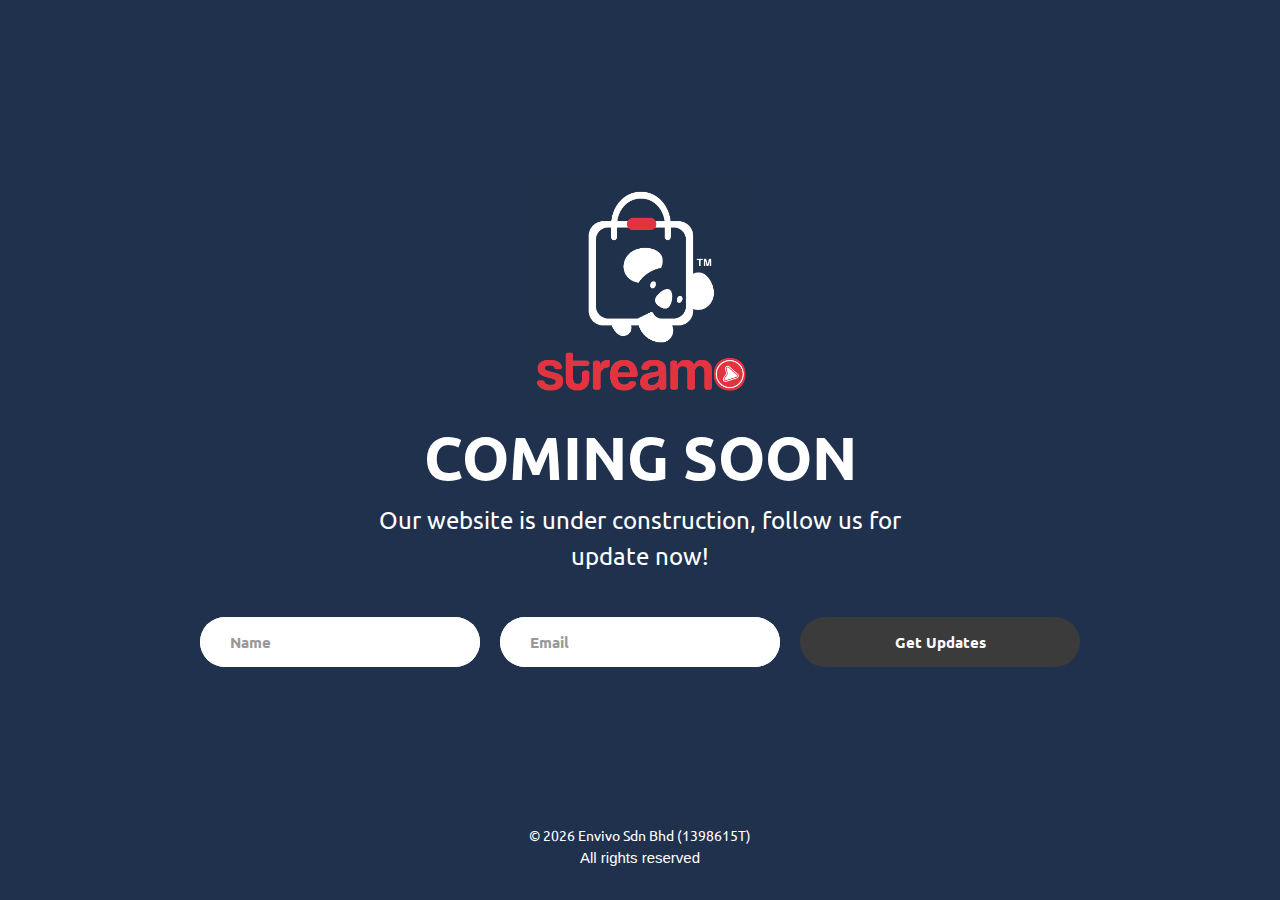
<file: index.html>
<!DOCTYPE html>
<html lang="en">
<head>
	<title>Streamo - Live Streaming Platform by En Vivo.</title>
	<meta charset="UTF-8">
	<meta name="description" content="Live Streaming Platform with Streamo">
	<meta name="keywords" content="Envivo, Streamo">
	<meta name="author" content="Envivo">
	<meta name="viewport" content="width=device-width, initial-scale=1">
<!--===============================================================================================-->	
	<link rel="icon" type="image/png" href="images/logo.png"/>
<!--===============================================================================================-->
	<link rel="stylesheet" type="text/css" href="vendor/bootstrap/css/bootstrap.min.css">
<!--===============================================================================================-->
	<link rel="stylesheet" type="text/css" href="fonts/font-awesome-4.7.0/css/font-awesome.min.css">
<!--===============================================================================================-->
	<!-- <link rel="stylesheet" type="text/css" href="vendor/animate/animate.css"> -->
<!--===============================================================================================-->
	<!-- <link rel="stylesheet" type="text/css" href="vendor/select2/select2.min.css"> -->
<!--===============================================================================================-->
	<link rel="stylesheet" type="text/css" href="css/util.css">
	<link rel="stylesheet" type="text/css" href="css/main.css">
<!--===============================================================================================-->
</head>
<body>
	
	
	<div class="bg-g1 size1 flex-w flex-col-c-sb p-l-15 p-r-15 p-b-30">
		<div class="flex-w flex-c cd100 wsize1 bor1">
			<!-- <div class="flex-col-c-m size2 bg0 bor2">
				<span class="l1-txt3 p-b-7 days">35</span>
				<span class="s1-txt1">Days</span>
			</div>

			<div class="flex-col-c-m size2 bg0 bor2">
				<span class="l1-txt3 p-b-7 hours">17</span>
				<span class="s1-txt1">Hours</span>
			</div>

			<div class="flex-col-c-m size2 bg0 bor2">
				<span class="l1-txt3 p-b-7 minutes">50</span>
				<span class="s1-txt1">Minutes</span>
			</div>

			<div class="flex-col-c-m size2 bg0">
				<span class="l1-txt3 p-b-7 seconds">39</span>
				<span class="s1-txt1">Seconds</span>
			</div> -->
		</div>

		<div class="p-t-50">
		</div>
		<div class="flex-col-c w-full p-t-5 p-b-80">
			<img src="./images/stremo-simple.png" width=250>

			<h3 class="l1-txt1 txt-center p-b-10">
				Coming Soon
			</h3>

			<p class="txt-center l1-txt2 p-b-43 wsize2">
				Our website is under construction, follow us for update now!
			</p>

			<form class="flex-w flex-c-m w-full contact100-form validate-form">
				<div class="wrap-input100 validate-input where1" data-validate = "Name is required">
					<input class="s1-txt3 placeholder0 input100" type="text" name="name" placeholder="Name">
				</div>

				<div class="wrap-input100 validate-input where1" data-validate = "Email is required: ex@abc.xyz">
					<input class="s1-txt3 placeholder0 input100" type="text" name="email" placeholder="Email">
				</div>

				<button class="flex-c-m s1-txt4 size3 how-btn trans-04 where1">
					Get Updates
				</button>
				
			</form>			
		</div>
		<div><span id="copyrightOutput" class="s1-txt2 txt-center"></span>
			<div class="sl-txt2 txt-center" style="color:white;">All rights reserved</div>
		</div>
		
		

		<script type="text/javascript">
		var date=new Date(),
			year = date.getFullYear(),
			text = "© " + year + " Envivo Sdn Bhd (1398615­T)";
		document.getElementById("copyrightOutput").innerHTML=text;
		</script>

	</div>



	

<!--===============================================================================================-->	
	<script src="vendor/jquery/jquery-3.2.1.min.js"></script>
<!--===============================================================================================-->
	<script src="vendor/bootstrap/js/popper.js"></script>
	<script src="vendor/bootstrap/js/bootstrap.min.js"></script>
<!--===============================================================================================-->
	<!-- <script src="vendor/select2/select2.min.js"></script> -->
<!--===============================================================================================-->
	<!-- <script src="vendor/countdowntime/moment.min.js"></script>
	<script src="vendor/countdowntime/moment-timezone.min.js"></script>
	<script src="vendor/countdowntime/moment-timezone-with-data.min.js"></script>
	<script src="vendor/countdowntime/countdowntime.js"></script>
	<script>
		$('.cd100').countdown100({
			// Set Endtime here
			// Endtime must be > current time
			endtimeYear: 0,
			endtimeMonth: 0,
			endtimeDate: 35,
			endtimeHours: 18,
			endtimeMinutes: 0,
			endtimeSeconds: 0,
			timeZone: "" 
			// ex:  timeZone: "America/New_York", can be empty
			// go to " http://momentjs.com/timezone/ " to get timezone
		});
	</script> -->
<!--===============================================================================================-->
	<script src="vendor/tilt/tilt.jquery.min.js"></script>
	<script >
		$('.js-tilt').tilt({
			scale: 1.1
		})
	</script>
<!--===============================================================================================-->
	<script src="js/main.js"></script>

</body>
</html>
</file>
<file: css/util.css>
/*//////////////////////////////////////////////////////////////////
[ REBOOT ]*/
*, *:before, *:after {
	margin: 0px; 
	padding: 0px; 
	-webkit-box-sizing: border-box;
	-moz-box-sizing: border-box;
	box-sizing: border-box;
}

body, html {
	font-family: Arial, sans-serif;
	font-size: 15px;
	color: #666666;

	height: 100%;
	background-color: #fff;
	-webkit-box-sizing: border-box;
	-moz-box-sizing: border-box;
	box-sizing: border-box;
}

/*---------------------------------------------*/
a:focus {outline: none;}
a:hover {text-decoration: none;}

/* ------------------------------------ */
h1,h2,h3,h4,h5,h6,p {margin: 0px;}

ul, li {
	margin: 0px;
	list-style-type: none;
}


/* ------------------------------------ */
input, textarea, label {
	display: block;
	outline: none;
	border: none;
}

/* ------------------------------------ */
button {
	outline: none;
	border: none;
	background: transparent;
	cursor: pointer;
}
button:focus {outline: none;}

iframe {border: none;}


/*//////////////////////////////////////////////////////////////////
[ FONT SIZE ]*/
.fs-1 {font-size: 1px;}
.fs-2 {font-size: 2px;}
.fs-3 {font-size: 3px;}
.fs-4 {font-size: 4px;}
.fs-5 {font-size: 5px;}
.fs-6 {font-size: 6px;}
.fs-7 {font-size: 7px;}
.fs-8 {font-size: 8px;}
.fs-9 {font-size: 9px;}
.fs-10 {font-size: 10px;}
.fs-11 {font-size: 11px;}
.fs-12 {font-size: 12px;}
.fs-13 {font-size: 13px;}
.fs-14 {font-size: 14px;}
.fs-15 {font-size: 15px;}
.fs-16 {font-size: 16px;}
.fs-17 {font-size: 17px;}
.fs-18 {font-size: 18px;}
.fs-19 {font-size: 19px;}
.fs-20 {font-size: 20px;}
.fs-21 {font-size: 21px;}
.fs-22 {font-size: 22px;}
.fs-23 {font-size: 23px;}
.fs-24 {font-size: 24px;}
.fs-25 {font-size: 25px;}
.fs-26 {font-size: 26px;}
.fs-27 {font-size: 27px;}
.fs-28 {font-size: 28px;}
.fs-29 {font-size: 29px;}
.fs-30 {font-size: 30px;}
.fs-31 {font-size: 31px;}
.fs-32 {font-size: 32px;}
.fs-33 {font-size: 33px;}
.fs-34 {font-size: 34px;}
.fs-35 {font-size: 35px;}
.fs-36 {font-size: 36px;}
.fs-37 {font-size: 37px;}
.fs-38 {font-size: 38px;}
.fs-39 {font-size: 39px;}
.fs-40 {font-size: 40px;}
.fs-41 {font-size: 41px;}
.fs-42 {font-size: 42px;}
.fs-43 {font-size: 43px;}
.fs-44 {font-size: 44px;}
.fs-45 {font-size: 45px;}
.fs-46 {font-size: 46px;}
.fs-47 {font-size: 47px;}
.fs-48 {font-size: 48px;}
.fs-49 {font-size: 49px;}
.fs-50 {font-size: 50px;}
.fs-51 {font-size: 51px;}
.fs-52 {font-size: 52px;}
.fs-53 {font-size: 53px;}
.fs-54 {font-size: 54px;}
.fs-55 {font-size: 55px;}
.fs-56 {font-size: 56px;}
.fs-57 {font-size: 57px;}
.fs-58 {font-size: 58px;}
.fs-59 {font-size: 59px;}
.fs-60 {font-size: 60px;}
.fs-61 {font-size: 61px;}
.fs-62 {font-size: 62px;}
.fs-63 {font-size: 63px;}
.fs-64 {font-size: 64px;}
.fs-65 {font-size: 65px;}
.fs-66 {font-size: 66px;}
.fs-67 {font-size: 67px;}
.fs-68 {font-size: 68px;}
.fs-69 {font-size: 69px;}
.fs-70 {font-size: 70px;}
.fs-71 {font-size: 71px;}
.fs-72 {font-size: 72px;}
.fs-73 {font-size: 73px;}
.fs-74 {font-size: 74px;}
.fs-75 {font-size: 75px;}
.fs-76 {font-size: 76px;}
.fs-77 {font-size: 77px;}
.fs-78 {font-size: 78px;}
.fs-79 {font-size: 79px;}
.fs-80 {font-size: 80px;}
.fs-81 {font-size: 81px;}
.fs-82 {font-size: 82px;}
.fs-83 {font-size: 83px;}
.fs-84 {font-size: 84px;}
.fs-85 {font-size: 85px;}
.fs-86 {font-size: 86px;}
.fs-87 {font-size: 87px;}
.fs-88 {font-size: 88px;}
.fs-89 {font-size: 89px;}
.fs-90 {font-size: 90px;}
.fs-91 {font-size: 91px;}
.fs-92 {font-size: 92px;}
.fs-93 {font-size: 93px;}
.fs-94 {font-size: 94px;}
.fs-95 {font-size: 95px;}
.fs-96 {font-size: 96px;}
.fs-97 {font-size: 97px;}
.fs-98 {font-size: 98px;}
.fs-99 {font-size: 99px;}
.fs-100 {font-size: 100px;}
.fs-101 {font-size: 101px;}
.fs-102 {font-size: 102px;}
.fs-103 {font-size: 103px;}
.fs-104 {font-size: 104px;}
.fs-105 {font-size: 105px;}
.fs-106 {font-size: 106px;}
.fs-107 {font-size: 107px;}
.fs-108 {font-size: 108px;}
.fs-109 {font-size: 109px;}
.fs-110 {font-size: 110px;}
.fs-111 {font-size: 111px;}
.fs-112 {font-size: 112px;}
.fs-113 {font-size: 113px;}
.fs-114 {font-size: 114px;}
.fs-115 {font-size: 115px;}
.fs-116 {font-size: 116px;}
.fs-117 {font-size: 117px;}
.fs-118 {font-size: 118px;}
.fs-119 {font-size: 119px;}
.fs-120 {font-size: 120px;}
.fs-121 {font-size: 121px;}
.fs-122 {font-size: 122px;}
.fs-123 {font-size: 123px;}
.fs-124 {font-size: 124px;}
.fs-125 {font-size: 125px;}
.fs-126 {font-size: 126px;}
.fs-127 {font-size: 127px;}
.fs-128 {font-size: 128px;}
.fs-129 {font-size: 129px;}
.fs-130 {font-size: 130px;}
.fs-131 {font-size: 131px;}
.fs-132 {font-size: 132px;}
.fs-133 {font-size: 133px;}
.fs-134 {font-size: 134px;}
.fs-135 {font-size: 135px;}
.fs-136 {font-size: 136px;}
.fs-137 {font-size: 137px;}
.fs-138 {font-size: 138px;}
.fs-139 {font-size: 139px;}
.fs-140 {font-size: 140px;}
.fs-141 {font-size: 141px;}
.fs-142 {font-size: 142px;}
.fs-143 {font-size: 143px;}
.fs-144 {font-size: 144px;}
.fs-145 {font-size: 145px;}
.fs-146 {font-size: 146px;}
.fs-147 {font-size: 147px;}
.fs-148 {font-size: 148px;}
.fs-149 {font-size: 149px;}
.fs-150 {font-size: 150px;}
.fs-151 {font-size: 151px;}
.fs-152 {font-size: 152px;}
.fs-153 {font-size: 153px;}
.fs-154 {font-size: 154px;}
.fs-155 {font-size: 155px;}
.fs-156 {font-size: 156px;}
.fs-157 {font-size: 157px;}
.fs-158 {font-size: 158px;}
.fs-159 {font-size: 159px;}
.fs-160 {font-size: 160px;}
.fs-161 {font-size: 161px;}
.fs-162 {font-size: 162px;}
.fs-163 {font-size: 163px;}
.fs-164 {font-size: 164px;}
.fs-165 {font-size: 165px;}
.fs-166 {font-size: 166px;}
.fs-167 {font-size: 167px;}
.fs-168 {font-size: 168px;}
.fs-169 {font-size: 169px;}
.fs-170 {font-size: 170px;}
.fs-171 {font-size: 171px;}
.fs-172 {font-size: 172px;}
.fs-173 {font-size: 173px;}
.fs-174 {font-size: 174px;}
.fs-175 {font-size: 175px;}
.fs-176 {font-size: 176px;}
.fs-177 {font-size: 177px;}
.fs-178 {font-size: 178px;}
.fs-179 {font-size: 179px;}
.fs-180 {font-size: 180px;}
.fs-181 {font-size: 181px;}
.fs-182 {font-size: 182px;}
.fs-183 {font-size: 183px;}
.fs-184 {font-size: 184px;}
.fs-185 {font-size: 185px;}
.fs-186 {font-size: 186px;}
.fs-187 {font-size: 187px;}
.fs-188 {font-size: 188px;}
.fs-189 {font-size: 189px;}
.fs-190 {font-size: 190px;}
.fs-191 {font-size: 191px;}
.fs-192 {font-size: 192px;}
.fs-193 {font-size: 193px;}
.fs-194 {font-size: 194px;}
.fs-195 {font-size: 195px;}
.fs-196 {font-size: 196px;}
.fs-197 {font-size: 197px;}
.fs-198 {font-size: 198px;}
.fs-199 {font-size: 199px;}
.fs-200 {font-size: 200px;}

/*//////////////////////////////////////////////////////////////////
[ PADDING ]*/
.p-t-0 {padding-top: 0px;}
.p-t-1 {padding-top: 1px;}
.p-t-2 {padding-top: 2px;}
.p-t-3 {padding-top: 3px;}
.p-t-4 {padding-top: 4px;}
.p-t-5 {padding-top: 5px;}
.p-t-6 {padding-top: 6px;}
.p-t-7 {padding-top: 7px;}
.p-t-8 {padding-top: 8px;}
.p-t-9 {padding-top: 9px;}
.p-t-10 {padding-top: 10px;}
.p-t-11 {padding-top: 11px;}
.p-t-12 {padding-top: 12px;}
.p-t-13 {padding-top: 13px;}
.p-t-14 {padding-top: 14px;}
.p-t-15 {padding-top: 15px;}
.p-t-16 {padding-top: 16px;}
.p-t-17 {padding-top: 17px;}
.p-t-18 {padding-top: 18px;}
.p-t-19 {padding-top: 19px;}
.p-t-20 {padding-top: 20px;}
.p-t-21 {padding-top: 21px;}
.p-t-22 {padding-top: 22px;}
.p-t-23 {padding-top: 23px;}
.p-t-24 {padding-top: 24px;}
.p-t-25 {padding-top: 25px;}
.p-t-26 {padding-top: 26px;}
.p-t-27 {padding-top: 27px;}
.p-t-28 {padding-top: 28px;}
.p-t-29 {padding-top: 29px;}
.p-t-30 {padding-top: 30px;}
.p-t-31 {padding-top: 31px;}
.p-t-32 {padding-top: 32px;}
.p-t-33 {padding-top: 33px;}
.p-t-34 {padding-top: 34px;}
.p-t-35 {padding-top: 35px;}
.p-t-36 {padding-top: 36px;}
.p-t-37 {padding-top: 37px;}
.p-t-38 {padding-top: 38px;}
.p-t-39 {padding-top: 39px;}
.p-t-40 {padding-top: 40px;}
.p-t-41 {padding-top: 41px;}
.p-t-42 {padding-top: 42px;}
.p-t-43 {padding-top: 43px;}
.p-t-44 {padding-top: 44px;}
.p-t-45 {padding-top: 45px;}
.p-t-46 {padding-top: 46px;}
.p-t-47 {padding-top: 47px;}
.p-t-48 {padding-top: 48px;}
.p-t-49 {padding-top: 49px;}
.p-t-50 {padding-top: 50px;}
.p-t-51 {padding-top: 51px;}
.p-t-52 {padding-top: 52px;}
.p-t-53 {padding-top: 53px;}
.p-t-54 {padding-top: 54px;}
.p-t-55 {padding-top: 55px;}
.p-t-56 {padding-top: 56px;}
.p-t-57 {padding-top: 57px;}
.p-t-58 {padding-top: 58px;}
.p-t-59 {padding-top: 59px;}
.p-t-60 {padding-top: 60px;}
.p-t-61 {padding-top: 61px;}
.p-t-62 {padding-top: 62px;}
.p-t-63 {padding-top: 63px;}
.p-t-64 {padding-top: 64px;}
.p-t-65 {padding-top: 65px;}
.p-t-66 {padding-top: 66px;}
.p-t-67 {padding-top: 67px;}
.p-t-68 {padding-top: 68px;}
.p-t-69 {padding-top: 69px;}
.p-t-70 {padding-top: 70px;}
.p-t-71 {padding-top: 71px;}
.p-t-72 {padding-top: 72px;}
.p-t-73 {padding-top: 73px;}
.p-t-74 {padding-top: 74px;}
.p-t-75 {padding-top: 75px;}
.p-t-76 {padding-top: 76px;}
.p-t-77 {padding-top: 77px;}
.p-t-78 {padding-top: 78px;}
.p-t-79 {padding-top: 79px;}
.p-t-80 {padding-top: 80px;}
.p-t-81 {padding-top: 81px;}
.p-t-82 {padding-top: 82px;}
.p-t-83 {padding-top: 83px;}
.p-t-84 {padding-top: 84px;}
.p-t-85 {padding-top: 85px;}
.p-t-86 {padding-top: 86px;}
.p-t-87 {padding-top: 87px;}
.p-t-88 {padding-top: 88px;}
.p-t-89 {padding-top: 89px;}
.p-t-90 {padding-top: 90px;}
.p-t-91 {padding-top: 91px;}
.p-t-92 {padding-top: 92px;}
.p-t-93 {padding-top: 93px;}
.p-t-94 {padding-top: 94px;}
.p-t-95 {padding-top: 95px;}
.p-t-96 {padding-top: 96px;}
.p-t-97 {padding-top: 97px;}
.p-t-98 {padding-top: 98px;}
.p-t-99 {padding-top: 99px;}
.p-t-100 {padding-top: 100px;}
.p-t-101 {padding-top: 101px;}
.p-t-102 {padding-top: 102px;}
.p-t-103 {padding-top: 103px;}
.p-t-104 {padding-top: 104px;}
.p-t-105 {padding-top: 105px;}
.p-t-106 {padding-top: 106px;}
.p-t-107 {padding-top: 107px;}
.p-t-108 {padding-top: 108px;}
.p-t-109 {padding-top: 109px;}
.p-t-110 {padding-top: 110px;}
.p-t-111 {padding-top: 111px;}
.p-t-112 {padding-top: 112px;}
.p-t-113 {padding-top: 113px;}
.p-t-114 {padding-top: 114px;}
.p-t-115 {padding-top: 115px;}
.p-t-116 {padding-top: 116px;}
.p-t-117 {padding-top: 117px;}
.p-t-118 {padding-top: 118px;}
.p-t-119 {padding-top: 119px;}
.p-t-120 {padding-top: 120px;}
.p-t-121 {padding-top: 121px;}
.p-t-122 {padding-top: 122px;}
.p-t-123 {padding-top: 123px;}
.p-t-124 {padding-top: 124px;}
.p-t-125 {padding-top: 125px;}
.p-t-126 {padding-top: 126px;}
.p-t-127 {padding-top: 127px;}
.p-t-128 {padding-top: 128px;}
.p-t-129 {padding-top: 129px;}
.p-t-130 {padding-top: 130px;}
.p-t-131 {padding-top: 131px;}
.p-t-132 {padding-top: 132px;}
.p-t-133 {padding-top: 133px;}
.p-t-134 {padding-top: 134px;}
.p-t-135 {padding-top: 135px;}
.p-t-136 {padding-top: 136px;}
.p-t-137 {padding-top: 137px;}
.p-t-138 {padding-top: 138px;}
.p-t-139 {padding-top: 139px;}
.p-t-140 {padding-top: 140px;}
.p-t-141 {padding-top: 141px;}
.p-t-142 {padding-top: 142px;}
.p-t-143 {padding-top: 143px;}
.p-t-144 {padding-top: 144px;}
.p-t-145 {padding-top: 145px;}
.p-t-146 {padding-top: 146px;}
.p-t-147 {padding-top: 147px;}
.p-t-148 {padding-top: 148px;}
.p-t-149 {padding-top: 149px;}
.p-t-150 {padding-top: 150px;}
.p-t-151 {padding-top: 151px;}
.p-t-152 {padding-top: 152px;}
.p-t-153 {padding-top: 153px;}
.p-t-154 {padding-top: 154px;}
.p-t-155 {padding-top: 155px;}
.p-t-156 {padding-top: 156px;}
.p-t-157 {padding-top: 157px;}
.p-t-158 {padding-top: 158px;}
.p-t-159 {padding-top: 159px;}
.p-t-160 {padding-top: 160px;}
.p-t-161 {padding-top: 161px;}
.p-t-162 {padding-top: 162px;}
.p-t-163 {padding-top: 163px;}
.p-t-164 {padding-top: 164px;}
.p-t-165 {padding-top: 165px;}
.p-t-166 {padding-top: 166px;}
.p-t-167 {padding-top: 167px;}
.p-t-168 {padding-top: 168px;}
.p-t-169 {padding-top: 169px;}
.p-t-170 {padding-top: 170px;}
.p-t-171 {padding-top: 171px;}
.p-t-172 {padding-top: 172px;}
.p-t-173 {padding-top: 173px;}
.p-t-174 {padding-top: 174px;}
.p-t-175 {padding-top: 175px;}
.p-t-176 {padding-top: 176px;}
.p-t-177 {padding-top: 177px;}
.p-t-178 {padding-top: 178px;}
.p-t-179 {padding-top: 179px;}
.p-t-180 {padding-top: 180px;}
.p-t-181 {padding-top: 181px;}
.p-t-182 {padding-top: 182px;}
.p-t-183 {padding-top: 183px;}
.p-t-184 {padding-top: 184px;}
.p-t-185 {padding-top: 185px;}
.p-t-186 {padding-top: 186px;}
.p-t-187 {padding-top: 187px;}
.p-t-188 {padding-top: 188px;}
.p-t-189 {padding-top: 189px;}
.p-t-190 {padding-top: 190px;}
.p-t-191 {padding-top: 191px;}
.p-t-192 {padding-top: 192px;}
.p-t-193 {padding-top: 193px;}
.p-t-194 {padding-top: 194px;}
.p-t-195 {padding-top: 195px;}
.p-t-196 {padding-top: 196px;}
.p-t-197 {padding-top: 197px;}
.p-t-198 {padding-top: 198px;}
.p-t-199 {padding-top: 199px;}
.p-t-200 {padding-top: 200px;}
.p-t-201 {padding-top: 201px;}
.p-t-202 {padding-top: 202px;}
.p-t-203 {padding-top: 203px;}
.p-t-204 {padding-top: 204px;}
.p-t-205 {padding-top: 205px;}
.p-t-206 {padding-top: 206px;}
.p-t-207 {padding-top: 207px;}
.p-t-208 {padding-top: 208px;}
.p-t-209 {padding-top: 209px;}
.p-t-210 {padding-top: 210px;}
.p-t-211 {padding-top: 211px;}
.p-t-212 {padding-top: 212px;}
.p-t-213 {padding-top: 213px;}
.p-t-214 {padding-top: 214px;}
.p-t-215 {padding-top: 215px;}
.p-t-216 {padding-top: 216px;}
.p-t-217 {padding-top: 217px;}
.p-t-218 {padding-top: 218px;}
.p-t-219 {padding-top: 219px;}
.p-t-220 {padding-top: 220px;}
.p-t-221 {padding-top: 221px;}
.p-t-222 {padding-top: 222px;}
.p-t-223 {padding-top: 223px;}
.p-t-224 {padding-top: 224px;}
.p-t-225 {padding-top: 225px;}
.p-t-226 {padding-top: 226px;}
.p-t-227 {padding-top: 227px;}
.p-t-228 {padding-top: 228px;}
.p-t-229 {padding-top: 229px;}
.p-t-230 {padding-top: 230px;}
.p-t-231 {padding-top: 231px;}
.p-t-232 {padding-top: 232px;}
.p-t-233 {padding-top: 233px;}
.p-t-234 {padding-top: 234px;}
.p-t-235 {padding-top: 235px;}
.p-t-236 {padding-top: 236px;}
.p-t-237 {padding-top: 237px;}
.p-t-238 {padding-top: 238px;}
.p-t-239 {padding-top: 239px;}
.p-t-240 {padding-top: 240px;}
.p-t-241 {padding-top: 241px;}
.p-t-242 {padding-top: 242px;}
.p-t-243 {padding-top: 243px;}
.p-t-244 {padding-top: 244px;}
.p-t-245 {padding-top: 245px;}
.p-t-246 {padding-top: 246px;}
.p-t-247 {padding-top: 247px;}
.p-t-248 {padding-top: 248px;}
.p-t-249 {padding-top: 249px;}
.p-t-250 {padding-top: 250px;}
.p-b-0 {padding-bottom: 0px;}
.p-b-1 {padding-bottom: 1px;}
.p-b-2 {padding-bottom: 2px;}
.p-b-3 {padding-bottom: 3px;}
.p-b-4 {padding-bottom: 4px;}
.p-b-5 {padding-bottom: 5px;}
.p-b-6 {padding-bottom: 6px;}
.p-b-7 {padding-bottom: 7px;}
.p-b-8 {padding-bottom: 8px;}
.p-b-9 {padding-bottom: 9px;}
.p-b-10 {padding-bottom: 10px;}
.p-b-11 {padding-bottom: 11px;}
.p-b-12 {padding-bottom: 12px;}
.p-b-13 {padding-bottom: 13px;}
.p-b-14 {padding-bottom: 14px;}
.p-b-15 {padding-bottom: 15px;}
.p-b-16 {padding-bottom: 16px;}
.p-b-17 {padding-bottom: 17px;}
.p-b-18 {padding-bottom: 18px;}
.p-b-19 {padding-bottom: 19px;}
.p-b-20 {padding-bottom: 20px;}
.p-b-21 {padding-bottom: 21px;}
.p-b-22 {padding-bottom: 22px;}
.p-b-23 {padding-bottom: 23px;}
.p-b-24 {padding-bottom: 24px;}
.p-b-25 {padding-bottom: 25px;}
.p-b-26 {padding-bottom: 26px;}
.p-b-27 {padding-bottom: 27px;}
.p-b-28 {padding-bottom: 28px;}
.p-b-29 {padding-bottom: 29px;}
.p-b-30 {padding-bottom: 30px;}
.p-b-31 {padding-bottom: 31px;}
.p-b-32 {padding-bottom: 32px;}
.p-b-33 {padding-bottom: 33px;}
.p-b-34 {padding-bottom: 34px;}
.p-b-35 {padding-bottom: 35px;}
.p-b-36 {padding-bottom: 36px;}
.p-b-37 {padding-bottom: 37px;}
.p-b-38 {padding-bottom: 38px;}
.p-b-39 {padding-bottom: 39px;}
.p-b-40 {padding-bottom: 40px;}
.p-b-41 {padding-bottom: 41px;}
.p-b-42 {padding-bottom: 42px;}
.p-b-43 {padding-bottom: 43px;}
.p-b-44 {padding-bottom: 44px;}
.p-b-45 {padding-bottom: 45px;}
.p-b-46 {padding-bottom: 46px;}
.p-b-47 {padding-bottom: 47px;}
.p-b-48 {padding-bottom: 48px;}
.p-b-49 {padding-bottom: 49px;}
.p-b-50 {padding-bottom: 50px;}
.p-b-51 {padding-bottom: 51px;}
.p-b-52 {padding-bottom: 52px;}
.p-b-53 {padding-bottom: 53px;}
.p-b-54 {padding-bottom: 54px;}
.p-b-55 {padding-bottom: 55px;}
.p-b-56 {padding-bottom: 56px;}
.p-b-57 {padding-bottom: 57px;}
.p-b-58 {padding-bottom: 58px;}
.p-b-59 {padding-bottom: 59px;}
.p-b-60 {padding-bottom: 60px;}
.p-b-61 {padding-bottom: 61px;}
.p-b-62 {padding-bottom: 62px;}
.p-b-63 {padding-bottom: 63px;}
.p-b-64 {padding-bottom: 64px;}
.p-b-65 {padding-bottom: 65px;}
.p-b-66 {padding-bottom: 66px;}
.p-b-67 {padding-bottom: 67px;}
.p-b-68 {padding-bottom: 68px;}
.p-b-69 {padding-bottom: 69px;}
.p-b-70 {padding-bottom: 70px;}
.p-b-71 {padding-bottom: 71px;}
.p-b-72 {padding-bottom: 72px;}
.p-b-73 {padding-bottom: 73px;}
.p-b-74 {padding-bottom: 74px;}
.p-b-75 {padding-bottom: 75px;}
.p-b-76 {padding-bottom: 76px;}
.p-b-77 {padding-bottom: 77px;}
.p-b-78 {padding-bottom: 78px;}
.p-b-79 {padding-bottom: 79px;}
.p-b-80 {padding-bottom: 80px;}
.p-b-81 {padding-bottom: 81px;}
.p-b-82 {padding-bottom: 82px;}
.p-b-83 {padding-bottom: 83px;}
.p-b-84 {padding-bottom: 84px;}
.p-b-85 {padding-bottom: 85px;}
.p-b-86 {padding-bottom: 86px;}
.p-b-87 {padding-bottom: 87px;}
.p-b-88 {padding-bottom: 88px;}
.p-b-89 {padding-bottom: 89px;}
.p-b-90 {padding-bottom: 90px;}
.p-b-91 {padding-bottom: 91px;}
.p-b-92 {padding-bottom: 92px;}
.p-b-93 {padding-bottom: 93px;}
.p-b-94 {padding-bottom: 94px;}
.p-b-95 {padding-bottom: 95px;}
.p-b-96 {padding-bottom: 96px;}
.p-b-97 {padding-bottom: 97px;}
.p-b-98 {padding-bottom: 98px;}
.p-b-99 {padding-bottom: 99px;}
.p-b-100 {padding-bottom: 100px;}
.p-b-101 {padding-bottom: 101px;}
.p-b-102 {padding-bottom: 102px;}
.p-b-103 {padding-bottom: 103px;}
.p-b-104 {padding-bottom: 104px;}
.p-b-105 {padding-bottom: 105px;}
.p-b-106 {padding-bottom: 106px;}
.p-b-107 {padding-bottom: 107px;}
.p-b-108 {padding-bottom: 108px;}
.p-b-109 {padding-bottom: 109px;}
.p-b-110 {padding-bottom: 110px;}
.p-b-111 {padding-bottom: 111px;}
.p-b-112 {padding-bottom: 112px;}
.p-b-113 {padding-bottom: 113px;}
.p-b-114 {padding-bottom: 114px;}
.p-b-115 {padding-bottom: 115px;}
.p-b-116 {padding-bottom: 116px;}
.p-b-117 {padding-bottom: 117px;}
.p-b-118 {padding-bottom: 118px;}
.p-b-119 {padding-bottom: 119px;}
.p-b-120 {padding-bottom: 120px;}
.p-b-121 {padding-bottom: 121px;}
.p-b-122 {padding-bottom: 122px;}
.p-b-123 {padding-bottom: 123px;}
.p-b-124 {padding-bottom: 124px;}
.p-b-125 {padding-bottom: 125px;}
.p-b-126 {padding-bottom: 126px;}
.p-b-127 {padding-bottom: 127px;}
.p-b-128 {padding-bottom: 128px;}
.p-b-129 {padding-bottom: 129px;}
.p-b-130 {padding-bottom: 130px;}
.p-b-131 {padding-bottom: 131px;}
.p-b-132 {padding-bottom: 132px;}
.p-b-133 {padding-bottom: 133px;}
.p-b-134 {padding-bottom: 134px;}
.p-b-135 {padding-bottom: 135px;}
.p-b-136 {padding-bottom: 136px;}
.p-b-137 {padding-bottom: 137px;}
.p-b-138 {padding-bottom: 138px;}
.p-b-139 {padding-bottom: 139px;}
.p-b-140 {padding-bottom: 140px;}
.p-b-141 {padding-bottom: 141px;}
.p-b-142 {padding-bottom: 142px;}
.p-b-143 {padding-bottom: 143px;}
.p-b-144 {padding-bottom: 144px;}
.p-b-145 {padding-bottom: 145px;}
.p-b-146 {padding-bottom: 146px;}
.p-b-147 {padding-bottom: 147px;}
.p-b-148 {padding-bottom: 148px;}
.p-b-149 {padding-bottom: 149px;}
.p-b-150 {padding-bottom: 150px;}
.p-b-151 {padding-bottom: 151px;}
.p-b-152 {padding-bottom: 152px;}
.p-b-153 {padding-bottom: 153px;}
.p-b-154 {padding-bottom: 154px;}
.p-b-155 {padding-bottom: 155px;}
.p-b-156 {padding-bottom: 156px;}
.p-b-157 {padding-bottom: 157px;}
.p-b-158 {padding-bottom: 158px;}
.p-b-159 {padding-bottom: 159px;}
.p-b-160 {padding-bottom: 160px;}
.p-b-161 {padding-bottom: 161px;}
.p-b-162 {padding-bottom: 162px;}
.p-b-163 {padding-bottom: 163px;}
.p-b-164 {padding-bottom: 164px;}
.p-b-165 {padding-bottom: 165px;}
.p-b-166 {padding-bottom: 166px;}
.p-b-167 {padding-bottom: 167px;}
.p-b-168 {padding-bottom: 168px;}
.p-b-169 {padding-bottom: 169px;}
.p-b-170 {padding-bottom: 170px;}
.p-b-171 {padding-bottom: 171px;}
.p-b-172 {padding-bottom: 172px;}
.p-b-173 {padding-bottom: 173px;}
.p-b-174 {padding-bottom: 174px;}
.p-b-175 {padding-bottom: 175px;}
.p-b-176 {padding-bottom: 176px;}
.p-b-177 {padding-bottom: 177px;}
.p-b-178 {padding-bottom: 178px;}
.p-b-179 {padding-bottom: 179px;}
.p-b-180 {padding-bottom: 180px;}
.p-b-181 {padding-bottom: 181px;}
.p-b-182 {padding-bottom: 182px;}
.p-b-183 {padding-bottom: 183px;}
.p-b-184 {padding-bottom: 184px;}
.p-b-185 {padding-bottom: 185px;}
.p-b-186 {padding-bottom: 186px;}
.p-b-187 {padding-bottom: 187px;}
.p-b-188 {padding-bottom: 188px;}
.p-b-189 {padding-bottom: 189px;}
.p-b-190 {padding-bottom: 190px;}
.p-b-191 {padding-bottom: 191px;}
.p-b-192 {padding-bottom: 192px;}
.p-b-193 {padding-bottom: 193px;}
.p-b-194 {padding-bottom: 194px;}
.p-b-195 {padding-bottom: 195px;}
.p-b-196 {padding-bottom: 196px;}
.p-b-197 {padding-bottom: 197px;}
.p-b-198 {padding-bottom: 198px;}
.p-b-199 {padding-bottom: 199px;}
.p-b-200 {padding-bottom: 200px;}
.p-b-201 {padding-bottom: 201px;}
.p-b-202 {padding-bottom: 202px;}
.p-b-203 {padding-bottom: 203px;}
.p-b-204 {padding-bottom: 204px;}
.p-b-205 {padding-bottom: 205px;}
.p-b-206 {padding-bottom: 206px;}
.p-b-207 {padding-bottom: 207px;}
.p-b-208 {padding-bottom: 208px;}
.p-b-209 {padding-bottom: 209px;}
.p-b-210 {padding-bottom: 210px;}
.p-b-211 {padding-bottom: 211px;}
.p-b-212 {padding-bottom: 212px;}
.p-b-213 {padding-bottom: 213px;}
.p-b-214 {padding-bottom: 214px;}
.p-b-215 {padding-bottom: 215px;}
.p-b-216 {padding-bottom: 216px;}
.p-b-217 {padding-bottom: 217px;}
.p-b-218 {padding-bottom: 218px;}
.p-b-219 {padding-bottom: 219px;}
.p-b-220 {padding-bottom: 220px;}
.p-b-221 {padding-bottom: 221px;}
.p-b-222 {padding-bottom: 222px;}
.p-b-223 {padding-bottom: 223px;}
.p-b-224 {padding-bottom: 224px;}
.p-b-225 {padding-bottom: 225px;}
.p-b-226 {padding-bottom: 226px;}
.p-b-227 {padding-bottom: 227px;}
.p-b-228 {padding-bottom: 228px;}
.p-b-229 {padding-bottom: 229px;}
.p-b-230 {padding-bottom: 230px;}
.p-b-231 {padding-bottom: 231px;}
.p-b-232 {padding-bottom: 232px;}
.p-b-233 {padding-bottom: 233px;}
.p-b-234 {padding-bottom: 234px;}
.p-b-235 {padding-bottom: 235px;}
.p-b-236 {padding-bottom: 236px;}
.p-b-237 {padding-bottom: 237px;}
.p-b-238 {padding-bottom: 238px;}
.p-b-239 {padding-bottom: 239px;}
.p-b-240 {padding-bottom: 240px;}
.p-b-241 {padding-bottom: 241px;}
.p-b-242 {padding-bottom: 242px;}
.p-b-243 {padding-bottom: 243px;}
.p-b-244 {padding-bottom: 244px;}
.p-b-245 {padding-bottom: 245px;}
.p-b-246 {padding-bottom: 246px;}
.p-b-247 {padding-bottom: 247px;}
.p-b-248 {padding-bottom: 248px;}
.p-b-249 {padding-bottom: 249px;}
.p-b-250 {padding-bottom: 250px;}
.p-l-0 {padding-left: 0px;}
.p-l-1 {padding-left: 1px;}
.p-l-2 {padding-left: 2px;}
.p-l-3 {padding-left: 3px;}
.p-l-4 {padding-left: 4px;}
.p-l-5 {padding-left: 5px;}
.p-l-6 {padding-left: 6px;}
.p-l-7 {padding-left: 7px;}
.p-l-8 {padding-left: 8px;}
.p-l-9 {padding-left: 9px;}
.p-l-10 {padding-left: 10px;}
.p-l-11 {padding-left: 11px;}
.p-l-12 {padding-left: 12px;}
.p-l-13 {padding-left: 13px;}
.p-l-14 {padding-left: 14px;}
.p-l-15 {padding-left: 15px;}
.p-l-16 {padding-left: 16px;}
.p-l-17 {padding-left: 17px;}
.p-l-18 {padding-left: 18px;}
.p-l-19 {padding-left: 19px;}
.p-l-20 {padding-left: 20px;}
.p-l-21 {padding-left: 21px;}
.p-l-22 {padding-left: 22px;}
.p-l-23 {padding-left: 23px;}
.p-l-24 {padding-left: 24px;}
.p-l-25 {padding-left: 25px;}
.p-l-26 {padding-left: 26px;}
.p-l-27 {padding-left: 27px;}
.p-l-28 {padding-left: 28px;}
.p-l-29 {padding-left: 29px;}
.p-l-30 {padding-left: 30px;}
.p-l-31 {padding-left: 31px;}
.p-l-32 {padding-left: 32px;}
.p-l-33 {padding-left: 33px;}
.p-l-34 {padding-left: 34px;}
.p-l-35 {padding-left: 35px;}
.p-l-36 {padding-left: 36px;}
.p-l-37 {padding-left: 37px;}
.p-l-38 {padding-left: 38px;}
.p-l-39 {padding-left: 39px;}
.p-l-40 {padding-left: 40px;}
.p-l-41 {padding-left: 41px;}
.p-l-42 {padding-left: 42px;}
.p-l-43 {padding-left: 43px;}
.p-l-44 {padding-left: 44px;}
.p-l-45 {padding-left: 45px;}
.p-l-46 {padding-left: 46px;}
.p-l-47 {padding-left: 47px;}
.p-l-48 {padding-left: 48px;}
.p-l-49 {padding-left: 49px;}
.p-l-50 {padding-left: 50px;}
.p-l-51 {padding-left: 51px;}
.p-l-52 {padding-left: 52px;}
.p-l-53 {padding-left: 53px;}
.p-l-54 {padding-left: 54px;}
.p-l-55 {padding-left: 55px;}
.p-l-56 {padding-left: 56px;}
.p-l-57 {padding-left: 57px;}
.p-l-58 {padding-left: 58px;}
.p-l-59 {padding-left: 59px;}
.p-l-60 {padding-left: 60px;}
.p-l-61 {padding-left: 61px;}
.p-l-62 {padding-left: 62px;}
.p-l-63 {padding-left: 63px;}
.p-l-64 {padding-left: 64px;}
.p-l-65 {padding-left: 65px;}
.p-l-66 {padding-left: 66px;}
.p-l-67 {padding-left: 67px;}
.p-l-68 {padding-left: 68px;}
.p-l-69 {padding-left: 69px;}
.p-l-70 {padding-left: 70px;}
.p-l-71 {padding-left: 71px;}
.p-l-72 {padding-left: 72px;}
.p-l-73 {padding-left: 73px;}
.p-l-74 {padding-left: 74px;}
.p-l-75 {padding-left: 75px;}
.p-l-76 {padding-left: 76px;}
.p-l-77 {padding-left: 77px;}
.p-l-78 {padding-left: 78px;}
.p-l-79 {padding-left: 79px;}
.p-l-80 {padding-left: 80px;}
.p-l-81 {padding-left: 81px;}
.p-l-82 {padding-left: 82px;}
.p-l-83 {padding-left: 83px;}
.p-l-84 {padding-left: 84px;}
.p-l-85 {padding-left: 85px;}
.p-l-86 {padding-left: 86px;}
.p-l-87 {padding-left: 87px;}
.p-l-88 {padding-left: 88px;}
.p-l-89 {padding-left: 89px;}
.p-l-90 {padding-left: 90px;}
.p-l-91 {padding-left: 91px;}
.p-l-92 {padding-left: 92px;}
.p-l-93 {padding-left: 93px;}
.p-l-94 {padding-left: 94px;}
.p-l-95 {padding-left: 95px;}
.p-l-96 {padding-left: 96px;}
.p-l-97 {padding-left: 97px;}
.p-l-98 {padding-left: 98px;}
.p-l-99 {padding-left: 99px;}
.p-l-100 {padding-left: 100px;}
.p-l-101 {padding-left: 101px;}
.p-l-102 {padding-left: 102px;}
.p-l-103 {padding-left: 103px;}
.p-l-104 {padding-left: 104px;}
.p-l-105 {padding-left: 105px;}
.p-l-106 {padding-left: 106px;}
.p-l-107 {padding-left: 107px;}
.p-l-108 {padding-left: 108px;}
.p-l-109 {padding-left: 109px;}
.p-l-110 {padding-left: 110px;}
.p-l-111 {padding-left: 111px;}
.p-l-112 {padding-left: 112px;}
.p-l-113 {padding-left: 113px;}
.p-l-114 {padding-left: 114px;}
.p-l-115 {padding-left: 115px;}
.p-l-116 {padding-left: 116px;}
.p-l-117 {padding-left: 117px;}
.p-l-118 {padding-left: 118px;}
.p-l-119 {padding-left: 119px;}
.p-l-120 {padding-left: 120px;}
.p-l-121 {padding-left: 121px;}
.p-l-122 {padding-left: 122px;}
.p-l-123 {padding-left: 123px;}
.p-l-124 {padding-left: 124px;}
.p-l-125 {padding-left: 125px;}
.p-l-126 {padding-left: 126px;}
.p-l-127 {padding-left: 127px;}
.p-l-128 {padding-left: 128px;}
.p-l-129 {padding-left: 129px;}
.p-l-130 {padding-left: 130px;}
.p-l-131 {padding-left: 131px;}
.p-l-132 {padding-left: 132px;}
.p-l-133 {padding-left: 133px;}
.p-l-134 {padding-left: 134px;}
.p-l-135 {padding-left: 135px;}
.p-l-136 {padding-left: 136px;}
.p-l-137 {padding-left: 137px;}
.p-l-138 {padding-left: 138px;}
.p-l-139 {padding-left: 139px;}
.p-l-140 {padding-left: 140px;}
.p-l-141 {padding-left: 141px;}
.p-l-142 {padding-left: 142px;}
.p-l-143 {padding-left: 143px;}
.p-l-144 {padding-left: 144px;}
.p-l-145 {padding-left: 145px;}
.p-l-146 {padding-left: 146px;}
.p-l-147 {padding-left: 147px;}
.p-l-148 {padding-left: 148px;}
.p-l-149 {padding-left: 149px;}
.p-l-150 {padding-left: 150px;}
.p-l-151 {padding-left: 151px;}
.p-l-152 {padding-left: 152px;}
.p-l-153 {padding-left: 153px;}
.p-l-154 {padding-left: 154px;}
.p-l-155 {padding-left: 155px;}
.p-l-156 {padding-left: 156px;}
.p-l-157 {padding-left: 157px;}
.p-l-158 {padding-left: 158px;}
.p-l-159 {padding-left: 159px;}
.p-l-160 {padding-left: 160px;}
.p-l-161 {padding-left: 161px;}
.p-l-162 {padding-left: 162px;}
.p-l-163 {padding-left: 163px;}
.p-l-164 {padding-left: 164px;}
.p-l-165 {padding-left: 165px;}
.p-l-166 {padding-left: 166px;}
.p-l-167 {padding-left: 167px;}
.p-l-168 {padding-left: 168px;}
.p-l-169 {padding-left: 169px;}
.p-l-170 {padding-left: 170px;}
.p-l-171 {padding-left: 171px;}
.p-l-172 {padding-left: 172px;}
.p-l-173 {padding-left: 173px;}
.p-l-174 {padding-left: 174px;}
.p-l-175 {padding-left: 175px;}
.p-l-176 {padding-left: 176px;}
.p-l-177 {padding-left: 177px;}
.p-l-178 {padding-left: 178px;}
.p-l-179 {padding-left: 179px;}
.p-l-180 {padding-left: 180px;}
.p-l-181 {padding-left: 181px;}
.p-l-182 {padding-left: 182px;}
.p-l-183 {padding-left: 183px;}
.p-l-184 {padding-left: 184px;}
.p-l-185 {padding-left: 185px;}
.p-l-186 {padding-left: 186px;}
.p-l-187 {padding-left: 187px;}
.p-l-188 {padding-left: 188px;}
.p-l-189 {padding-left: 189px;}
.p-l-190 {padding-left: 190px;}
.p-l-191 {padding-left: 191px;}
.p-l-192 {padding-left: 192px;}
.p-l-193 {padding-left: 193px;}
.p-l-194 {padding-left: 194px;}
.p-l-195 {padding-left: 195px;}
.p-l-196 {padding-left: 196px;}
.p-l-197 {padding-left: 197px;}
.p-l-198 {padding-left: 198px;}
.p-l-199 {padding-left: 199px;}
.p-l-200 {padding-left: 200px;}
.p-l-201 {padding-left: 201px;}
.p-l-202 {padding-left: 202px;}
.p-l-203 {padding-left: 203px;}
.p-l-204 {padding-left: 204px;}
.p-l-205 {padding-left: 205px;}
.p-l-206 {padding-left: 206px;}
.p-l-207 {padding-left: 207px;}
.p-l-208 {padding-left: 208px;}
.p-l-209 {padding-left: 209px;}
.p-l-210 {padding-left: 210px;}
.p-l-211 {padding-left: 211px;}
.p-l-212 {padding-left: 212px;}
.p-l-213 {padding-left: 213px;}
.p-l-214 {padding-left: 214px;}
.p-l-215 {padding-left: 215px;}
.p-l-216 {padding-left: 216px;}
.p-l-217 {padding-left: 217px;}
.p-l-218 {padding-left: 218px;}
.p-l-219 {padding-left: 219px;}
.p-l-220 {padding-left: 220px;}
.p-l-221 {padding-left: 221px;}
.p-l-222 {padding-left: 222px;}
.p-l-223 {padding-left: 223px;}
.p-l-224 {padding-left: 224px;}
.p-l-225 {padding-left: 225px;}
.p-l-226 {padding-left: 226px;}
.p-l-227 {padding-left: 227px;}
.p-l-228 {padding-left: 228px;}
.p-l-229 {padding-left: 229px;}
.p-l-230 {padding-left: 230px;}
.p-l-231 {padding-left: 231px;}
.p-l-232 {padding-left: 232px;}
.p-l-233 {padding-left: 233px;}
.p-l-234 {padding-left: 234px;}
.p-l-235 {padding-left: 235px;}
.p-l-236 {padding-left: 236px;}
.p-l-237 {padding-left: 237px;}
.p-l-238 {padding-left: 238px;}
.p-l-239 {padding-left: 239px;}
.p-l-240 {padding-left: 240px;}
.p-l-241 {padding-left: 241px;}
.p-l-242 {padding-left: 242px;}
.p-l-243 {padding-left: 243px;}
.p-l-244 {padding-left: 244px;}
.p-l-245 {padding-left: 245px;}
.p-l-246 {padding-left: 246px;}
.p-l-247 {padding-left: 247px;}
.p-l-248 {padding-left: 248px;}
.p-l-249 {padding-left: 249px;}
.p-l-250 {padding-left: 250px;}
.p-r-0 {padding-right: 0px;}
.p-r-1 {padding-right: 1px;}
.p-r-2 {padding-right: 2px;}
.p-r-3 {padding-right: 3px;}
.p-r-4 {padding-right: 4px;}
.p-r-5 {padding-right: 5px;}
.p-r-6 {padding-right: 6px;}
.p-r-7 {padding-right: 7px;}
.p-r-8 {padding-right: 8px;}
.p-r-9 {padding-right: 9px;}
.p-r-10 {padding-right: 10px;}
.p-r-11 {padding-right: 11px;}
.p-r-12 {padding-right: 12px;}
.p-r-13 {padding-right: 13px;}
.p-r-14 {padding-right: 14px;}
.p-r-15 {padding-right: 15px;}
.p-r-16 {padding-right: 16px;}
.p-r-17 {padding-right: 17px;}
.p-r-18 {padding-right: 18px;}
.p-r-19 {padding-right: 19px;}
.p-r-20 {padding-right: 20px;}
.p-r-21 {padding-right: 21px;}
.p-r-22 {padding-right: 22px;}
.p-r-23 {padding-right: 23px;}
.p-r-24 {padding-right: 24px;}
.p-r-25 {padding-right: 25px;}
.p-r-26 {padding-right: 26px;}
.p-r-27 {padding-right: 27px;}
.p-r-28 {padding-right: 28px;}
.p-r-29 {padding-right: 29px;}
.p-r-30 {padding-right: 30px;}
.p-r-31 {padding-right: 31px;}
.p-r-32 {padding-right: 32px;}
.p-r-33 {padding-right: 33px;}
.p-r-34 {padding-right: 34px;}
.p-r-35 {padding-right: 35px;}
.p-r-36 {padding-right: 36px;}
.p-r-37 {padding-right: 37px;}
.p-r-38 {padding-right: 38px;}
.p-r-39 {padding-right: 39px;}
.p-r-40 {padding-right: 40px;}
.p-r-41 {padding-right: 41px;}
.p-r-42 {padding-right: 42px;}
.p-r-43 {padding-right: 43px;}
.p-r-44 {padding-right: 44px;}
.p-r-45 {padding-right: 45px;}
.p-r-46 {padding-right: 46px;}
.p-r-47 {padding-right: 47px;}
.p-r-48 {padding-right: 48px;}
.p-r-49 {padding-right: 49px;}
.p-r-50 {padding-right: 50px;}
.p-r-51 {padding-right: 51px;}
.p-r-52 {padding-right: 52px;}
.p-r-53 {padding-right: 53px;}
.p-r-54 {padding-right: 54px;}
.p-r-55 {padding-right: 55px;}
.p-r-56 {padding-right: 56px;}
.p-r-57 {padding-right: 57px;}
.p-r-58 {padding-right: 58px;}
.p-r-59 {padding-right: 59px;}
.p-r-60 {padding-right: 60px;}
.p-r-61 {padding-right: 61px;}
.p-r-62 {padding-right: 62px;}
.p-r-63 {padding-right: 63px;}
.p-r-64 {padding-right: 64px;}
.p-r-65 {padding-right: 65px;}
.p-r-66 {padding-right: 66px;}
.p-r-67 {padding-right: 67px;}
.p-r-68 {padding-right: 68px;}
.p-r-69 {padding-right: 69px;}
.p-r-70 {padding-right: 70px;}
.p-r-71 {padding-right: 71px;}
.p-r-72 {padding-right: 72px;}
.p-r-73 {padding-right: 73px;}
.p-r-74 {padding-right: 74px;}
.p-r-75 {padding-right: 75px;}
.p-r-76 {padding-right: 76px;}
.p-r-77 {padding-right: 77px;}
.p-r-78 {padding-right: 78px;}
.p-r-79 {padding-right: 79px;}
.p-r-80 {padding-right: 80px;}
.p-r-81 {padding-right: 81px;}
.p-r-82 {padding-right: 82px;}
.p-r-83 {padding-right: 83px;}
.p-r-84 {padding-right: 84px;}
.p-r-85 {padding-right: 85px;}
.p-r-86 {padding-right: 86px;}
.p-r-87 {padding-right: 87px;}
.p-r-88 {padding-right: 88px;}
.p-r-89 {padding-right: 89px;}
.p-r-90 {padding-right: 90px;}
.p-r-91 {padding-right: 91px;}
.p-r-92 {padding-right: 92px;}
.p-r-93 {padding-right: 93px;}
.p-r-94 {padding-right: 94px;}
.p-r-95 {padding-right: 95px;}
.p-r-96 {padding-right: 96px;}
.p-r-97 {padding-right: 97px;}
.p-r-98 {padding-right: 98px;}
.p-r-99 {padding-right: 99px;}
.p-r-100 {padding-right: 100px;}
.p-r-101 {padding-right: 101px;}
.p-r-102 {padding-right: 102px;}
.p-r-103 {padding-right: 103px;}
.p-r-104 {padding-right: 104px;}
.p-r-105 {padding-right: 105px;}
.p-r-106 {padding-right: 106px;}
.p-r-107 {padding-right: 107px;}
.p-r-108 {padding-right: 108px;}
.p-r-109 {padding-right: 109px;}
.p-r-110 {padding-right: 110px;}
.p-r-111 {padding-right: 111px;}
.p-r-112 {padding-right: 112px;}
.p-r-113 {padding-right: 113px;}
.p-r-114 {padding-right: 114px;}
.p-r-115 {padding-right: 115px;}
.p-r-116 {padding-right: 116px;}
.p-r-117 {padding-right: 117px;}
.p-r-118 {padding-right: 118px;}
.p-r-119 {padding-right: 119px;}
.p-r-120 {padding-right: 120px;}
.p-r-121 {padding-right: 121px;}
.p-r-122 {padding-right: 122px;}
.p-r-123 {padding-right: 123px;}
.p-r-124 {padding-right: 124px;}
.p-r-125 {padding-right: 125px;}
.p-r-126 {padding-right: 126px;}
.p-r-127 {padding-right: 127px;}
.p-r-128 {padding-right: 128px;}
.p-r-129 {padding-right: 129px;}
.p-r-130 {padding-right: 130px;}
.p-r-131 {padding-right: 131px;}
.p-r-132 {padding-right: 132px;}
.p-r-133 {padding-right: 133px;}
.p-r-134 {padding-right: 134px;}
.p-r-135 {padding-right: 135px;}
.p-r-136 {padding-right: 136px;}
.p-r-137 {padding-right: 137px;}
.p-r-138 {padding-right: 138px;}
.p-r-139 {padding-right: 139px;}
.p-r-140 {padding-right: 140px;}
.p-r-141 {padding-right: 141px;}
.p-r-142 {padding-right: 142px;}
.p-r-143 {padding-right: 143px;}
.p-r-144 {padding-right: 144px;}
.p-r-145 {padding-right: 145px;}
.p-r-146 {padding-right: 146px;}
.p-r-147 {padding-right: 147px;}
.p-r-148 {padding-right: 148px;}
.p-r-149 {padding-right: 149px;}
.p-r-150 {padding-right: 150px;}
.p-r-151 {padding-right: 151px;}
.p-r-152 {padding-right: 152px;}
.p-r-153 {padding-right: 153px;}
.p-r-154 {padding-right: 154px;}
.p-r-155 {padding-right: 155px;}
.p-r-156 {padding-right: 156px;}
.p-r-157 {padding-right: 157px;}
.p-r-158 {padding-right: 158px;}
.p-r-159 {padding-right: 159px;}
.p-r-160 {padding-right: 160px;}
.p-r-161 {padding-right: 161px;}
.p-r-162 {padding-right: 162px;}
.p-r-163 {padding-right: 163px;}
.p-r-164 {padding-right: 164px;}
.p-r-165 {padding-right: 165px;}
.p-r-166 {padding-right: 166px;}
.p-r-167 {padding-right: 167px;}
.p-r-168 {padding-right: 168px;}
.p-r-169 {padding-right: 169px;}
.p-r-170 {padding-right: 170px;}
.p-r-171 {padding-right: 171px;}
.p-r-172 {padding-right: 172px;}
.p-r-173 {padding-right: 173px;}
.p-r-174 {padding-right: 174px;}
.p-r-175 {padding-right: 175px;}
.p-r-176 {padding-right: 176px;}
.p-r-177 {padding-right: 177px;}
.p-r-178 {padding-right: 178px;}
.p-r-179 {padding-right: 179px;}
.p-r-180 {padding-right: 180px;}
.p-r-181 {padding-right: 181px;}
.p-r-182 {padding-right: 182px;}
.p-r-183 {padding-right: 183px;}
.p-r-184 {padding-right: 184px;}
.p-r-185 {padding-right: 185px;}
.p-r-186 {padding-right: 186px;}
.p-r-187 {padding-right: 187px;}
.p-r-188 {padding-right: 188px;}
.p-r-189 {padding-right: 189px;}
.p-r-190 {padding-right: 190px;}
.p-r-191 {padding-right: 191px;}
.p-r-192 {padding-right: 192px;}
.p-r-193 {padding-right: 193px;}
.p-r-194 {padding-right: 194px;}
.p-r-195 {padding-right: 195px;}
.p-r-196 {padding-right: 196px;}
.p-r-197 {padding-right: 197px;}
.p-r-198 {padding-right: 198px;}
.p-r-199 {padding-right: 199px;}
.p-r-200 {padding-right: 200px;}
.p-r-201 {padding-right: 201px;}
.p-r-202 {padding-right: 202px;}
.p-r-203 {padding-right: 203px;}
.p-r-204 {padding-right: 204px;}
.p-r-205 {padding-right: 205px;}
.p-r-206 {padding-right: 206px;}
.p-r-207 {padding-right: 207px;}
.p-r-208 {padding-right: 208px;}
.p-r-209 {padding-right: 209px;}
.p-r-210 {padding-right: 210px;}
.p-r-211 {padding-right: 211px;}
.p-r-212 {padding-right: 212px;}
.p-r-213 {padding-right: 213px;}
.p-r-214 {padding-right: 214px;}
.p-r-215 {padding-right: 215px;}
.p-r-216 {padding-right: 216px;}
.p-r-217 {padding-right: 217px;}
.p-r-218 {padding-right: 218px;}
.p-r-219 {padding-right: 219px;}
.p-r-220 {padding-right: 220px;}
.p-r-221 {padding-right: 221px;}
.p-r-222 {padding-right: 222px;}
.p-r-223 {padding-right: 223px;}
.p-r-224 {padding-right: 224px;}
.p-r-225 {padding-right: 225px;}
.p-r-226 {padding-right: 226px;}
.p-r-227 {padding-right: 227px;}
.p-r-228 {padding-right: 228px;}
.p-r-229 {padding-right: 229px;}
.p-r-230 {padding-right: 230px;}
.p-r-231 {padding-right: 231px;}
.p-r-232 {padding-right: 232px;}
.p-r-233 {padding-right: 233px;}
.p-r-234 {padding-right: 234px;}
.p-r-235 {padding-right: 235px;}
.p-r-236 {padding-right: 236px;}
.p-r-237 {padding-right: 237px;}
.p-r-238 {padding-right: 238px;}
.p-r-239 {padding-right: 239px;}
.p-r-240 {padding-right: 240px;}
.p-r-241 {padding-right: 241px;}
.p-r-242 {padding-right: 242px;}
.p-r-243 {padding-right: 243px;}
.p-r-244 {padding-right: 244px;}
.p-r-245 {padding-right: 245px;}
.p-r-246 {padding-right: 246px;}
.p-r-247 {padding-right: 247px;}
.p-r-248 {padding-right: 248px;}
.p-r-249 {padding-right: 249px;}
.p-r-250 {padding-right: 250px;}

/*//////////////////////////////////////////////////////////////////
[ MARGIN ]*/
.m-t-0 {margin-top: 0px;}
.m-t-1 {margin-top: 1px;}
.m-t-2 {margin-top: 2px;}
.m-t-3 {margin-top: 3px;}
.m-t-4 {margin-top: 4px;}
.m-t-5 {margin-top: 5px;}
.m-t-6 {margin-top: 6px;}
.m-t-7 {margin-top: 7px;}
.m-t-8 {margin-top: 8px;}
.m-t-9 {margin-top: 9px;}
.m-t-10 {margin-top: 10px;}
.m-t-11 {margin-top: 11px;}
.m-t-12 {margin-top: 12px;}
.m-t-13 {margin-top: 13px;}
.m-t-14 {margin-top: 14px;}
.m-t-15 {margin-top: 15px;}
.m-t-16 {margin-top: 16px;}
.m-t-17 {margin-top: 17px;}
.m-t-18 {margin-top: 18px;}
.m-t-19 {margin-top: 19px;}
.m-t-20 {margin-top: 20px;}
.m-t-21 {margin-top: 21px;}
.m-t-22 {margin-top: 22px;}
.m-t-23 {margin-top: 23px;}
.m-t-24 {margin-top: 24px;}
.m-t-25 {margin-top: 25px;}
.m-t-26 {margin-top: 26px;}
.m-t-27 {margin-top: 27px;}
.m-t-28 {margin-top: 28px;}
.m-t-29 {margin-top: 29px;}
.m-t-30 {margin-top: 30px;}
.m-t-31 {margin-top: 31px;}
.m-t-32 {margin-top: 32px;}
.m-t-33 {margin-top: 33px;}
.m-t-34 {margin-top: 34px;}
.m-t-35 {margin-top: 35px;}
.m-t-36 {margin-top: 36px;}
.m-t-37 {margin-top: 37px;}
.m-t-38 {margin-top: 38px;}
.m-t-39 {margin-top: 39px;}
.m-t-40 {margin-top: 40px;}
.m-t-41 {margin-top: 41px;}
.m-t-42 {margin-top: 42px;}
.m-t-43 {margin-top: 43px;}
.m-t-44 {margin-top: 44px;}
.m-t-45 {margin-top: 45px;}
.m-t-46 {margin-top: 46px;}
.m-t-47 {margin-top: 47px;}
.m-t-48 {margin-top: 48px;}
.m-t-49 {margin-top: 49px;}
.m-t-50 {margin-top: 50px;}
.m-t-51 {margin-top: 51px;}
.m-t-52 {margin-top: 52px;}
.m-t-53 {margin-top: 53px;}
.m-t-54 {margin-top: 54px;}
.m-t-55 {margin-top: 55px;}
.m-t-56 {margin-top: 56px;}
.m-t-57 {margin-top: 57px;}
.m-t-58 {margin-top: 58px;}
.m-t-59 {margin-top: 59px;}
.m-t-60 {margin-top: 60px;}
.m-t-61 {margin-top: 61px;}
.m-t-62 {margin-top: 62px;}
.m-t-63 {margin-top: 63px;}
.m-t-64 {margin-top: 64px;}
.m-t-65 {margin-top: 65px;}
.m-t-66 {margin-top: 66px;}
.m-t-67 {margin-top: 67px;}
.m-t-68 {margin-top: 68px;}
.m-t-69 {margin-top: 69px;}
.m-t-70 {margin-top: 70px;}
.m-t-71 {margin-top: 71px;}
.m-t-72 {margin-top: 72px;}
.m-t-73 {margin-top: 73px;}
.m-t-74 {margin-top: 74px;}
.m-t-75 {margin-top: 75px;}
.m-t-76 {margin-top: 76px;}
.m-t-77 {margin-top: 77px;}
.m-t-78 {margin-top: 78px;}
.m-t-79 {margin-top: 79px;}
.m-t-80 {margin-top: 80px;}
.m-t-81 {margin-top: 81px;}
.m-t-82 {margin-top: 82px;}
.m-t-83 {margin-top: 83px;}
.m-t-84 {margin-top: 84px;}
.m-t-85 {margin-top: 85px;}
.m-t-86 {margin-top: 86px;}
.m-t-87 {margin-top: 87px;}
.m-t-88 {margin-top: 88px;}
.m-t-89 {margin-top: 89px;}
.m-t-90 {margin-top: 90px;}
.m-t-91 {margin-top: 91px;}
.m-t-92 {margin-top: 92px;}
.m-t-93 {margin-top: 93px;}
.m-t-94 {margin-top: 94px;}
.m-t-95 {margin-top: 95px;}
.m-t-96 {margin-top: 96px;}
.m-t-97 {margin-top: 97px;}
.m-t-98 {margin-top: 98px;}
.m-t-99 {margin-top: 99px;}
.m-t-100 {margin-top: 100px;}
.m-t-101 {margin-top: 101px;}
.m-t-102 {margin-top: 102px;}
.m-t-103 {margin-top: 103px;}
.m-t-104 {margin-top: 104px;}
.m-t-105 {margin-top: 105px;}
.m-t-106 {margin-top: 106px;}
.m-t-107 {margin-top: 107px;}
.m-t-108 {margin-top: 108px;}
.m-t-109 {margin-top: 109px;}
.m-t-110 {margin-top: 110px;}
.m-t-111 {margin-top: 111px;}
.m-t-112 {margin-top: 112px;}
.m-t-113 {margin-top: 113px;}
.m-t-114 {margin-top: 114px;}
.m-t-115 {margin-top: 115px;}
.m-t-116 {margin-top: 116px;}
.m-t-117 {margin-top: 117px;}
.m-t-118 {margin-top: 118px;}
.m-t-119 {margin-top: 119px;}
.m-t-120 {margin-top: 120px;}
.m-t-121 {margin-top: 121px;}
.m-t-122 {margin-top: 122px;}
.m-t-123 {margin-top: 123px;}
.m-t-124 {margin-top: 124px;}
.m-t-125 {margin-top: 125px;}
.m-t-126 {margin-top: 126px;}
.m-t-127 {margin-top: 127px;}
.m-t-128 {margin-top: 128px;}
.m-t-129 {margin-top: 129px;}
.m-t-130 {margin-top: 130px;}
.m-t-131 {margin-top: 131px;}
.m-t-132 {margin-top: 132px;}
.m-t-133 {margin-top: 133px;}
.m-t-134 {margin-top: 134px;}
.m-t-135 {margin-top: 135px;}
.m-t-136 {margin-top: 136px;}
.m-t-137 {margin-top: 137px;}
.m-t-138 {margin-top: 138px;}
.m-t-139 {margin-top: 139px;}
.m-t-140 {margin-top: 140px;}
.m-t-141 {margin-top: 141px;}
.m-t-142 {margin-top: 142px;}
.m-t-143 {margin-top: 143px;}
.m-t-144 {margin-top: 144px;}
.m-t-145 {margin-top: 145px;}
.m-t-146 {margin-top: 146px;}
.m-t-147 {margin-top: 147px;}
.m-t-148 {margin-top: 148px;}
.m-t-149 {margin-top: 149px;}
.m-t-150 {margin-top: 150px;}
.m-t-151 {margin-top: 151px;}
.m-t-152 {margin-top: 152px;}
.m-t-153 {margin-top: 153px;}
.m-t-154 {margin-top: 154px;}
.m-t-155 {margin-top: 155px;}
.m-t-156 {margin-top: 156px;}
.m-t-157 {margin-top: 157px;}
.m-t-158 {margin-top: 158px;}
.m-t-159 {margin-top: 159px;}
.m-t-160 {margin-top: 160px;}
.m-t-161 {margin-top: 161px;}
.m-t-162 {margin-top: 162px;}
.m-t-163 {margin-top: 163px;}
.m-t-164 {margin-top: 164px;}
.m-t-165 {margin-top: 165px;}
.m-t-166 {margin-top: 166px;}
.m-t-167 {margin-top: 167px;}
.m-t-168 {margin-top: 168px;}
.m-t-169 {margin-top: 169px;}
.m-t-170 {margin-top: 170px;}
.m-t-171 {margin-top: 171px;}
.m-t-172 {margin-top: 172px;}
.m-t-173 {margin-top: 173px;}
.m-t-174 {margin-top: 174px;}
.m-t-175 {margin-top: 175px;}
.m-t-176 {margin-top: 176px;}
.m-t-177 {margin-top: 177px;}
.m-t-178 {margin-top: 178px;}
.m-t-179 {margin-top: 179px;}
.m-t-180 {margin-top: 180px;}
.m-t-181 {margin-top: 181px;}
.m-t-182 {margin-top: 182px;}
.m-t-183 {margin-top: 183px;}
.m-t-184 {margin-top: 184px;}
.m-t-185 {margin-top: 185px;}
.m-t-186 {margin-top: 186px;}
.m-t-187 {margin-top: 187px;}
.m-t-188 {margin-top: 188px;}
.m-t-189 {margin-top: 189px;}
.m-t-190 {margin-top: 190px;}
.m-t-191 {margin-top: 191px;}
.m-t-192 {margin-top: 192px;}
.m-t-193 {margin-top: 193px;}
.m-t-194 {margin-top: 194px;}
.m-t-195 {margin-top: 195px;}
.m-t-196 {margin-top: 196px;}
.m-t-197 {margin-top: 197px;}
.m-t-198 {margin-top: 198px;}
.m-t-199 {margin-top: 199px;}
.m-t-200 {margin-top: 200px;}
.m-t-201 {margin-top: 201px;}
.m-t-202 {margin-top: 202px;}
.m-t-203 {margin-top: 203px;}
.m-t-204 {margin-top: 204px;}
.m-t-205 {margin-top: 205px;}
.m-t-206 {margin-top: 206px;}
.m-t-207 {margin-top: 207px;}
.m-t-208 {margin-top: 208px;}
.m-t-209 {margin-top: 209px;}
.m-t-210 {margin-top: 210px;}
.m-t-211 {margin-top: 211px;}
.m-t-212 {margin-top: 212px;}
.m-t-213 {margin-top: 213px;}
.m-t-214 {margin-top: 214px;}
.m-t-215 {margin-top: 215px;}
.m-t-216 {margin-top: 216px;}
.m-t-217 {margin-top: 217px;}
.m-t-218 {margin-top: 218px;}
.m-t-219 {margin-top: 219px;}
.m-t-220 {margin-top: 220px;}
.m-t-221 {margin-top: 221px;}
.m-t-222 {margin-top: 222px;}
.m-t-223 {margin-top: 223px;}
.m-t-224 {margin-top: 224px;}
.m-t-225 {margin-top: 225px;}
.m-t-226 {margin-top: 226px;}
.m-t-227 {margin-top: 227px;}
.m-t-228 {margin-top: 228px;}
.m-t-229 {margin-top: 229px;}
.m-t-230 {margin-top: 230px;}
.m-t-231 {margin-top: 231px;}
.m-t-232 {margin-top: 232px;}
.m-t-233 {margin-top: 233px;}
.m-t-234 {margin-top: 234px;}
.m-t-235 {margin-top: 235px;}
.m-t-236 {margin-top: 236px;}
.m-t-237 {margin-top: 237px;}
.m-t-238 {margin-top: 238px;}
.m-t-239 {margin-top: 239px;}
.m-t-240 {margin-top: 240px;}
.m-t-241 {margin-top: 241px;}
.m-t-242 {margin-top: 242px;}
.m-t-243 {margin-top: 243px;}
.m-t-244 {margin-top: 244px;}
.m-t-245 {margin-top: 245px;}
.m-t-246 {margin-top: 246px;}
.m-t-247 {margin-top: 247px;}
.m-t-248 {margin-top: 248px;}
.m-t-249 {margin-top: 249px;}
.m-t-250 {margin-top: 250px;}
.m-b-0 {margin-bottom: 0px;}
.m-b-1 {margin-bottom: 1px;}
.m-b-2 {margin-bottom: 2px;}
.m-b-3 {margin-bottom: 3px;}
.m-b-4 {margin-bottom: 4px;}
.m-b-5 {margin-bottom: 5px;}
.m-b-6 {margin-bottom: 6px;}
.m-b-7 {margin-bottom: 7px;}
.m-b-8 {margin-bottom: 8px;}
.m-b-9 {margin-bottom: 9px;}
.m-b-10 {margin-bottom: 10px;}
.m-b-11 {margin-bottom: 11px;}
.m-b-12 {margin-bottom: 12px;}
.m-b-13 {margin-bottom: 13px;}
.m-b-14 {margin-bottom: 14px;}
.m-b-15 {margin-bottom: 15px;}
.m-b-16 {margin-bottom: 16px;}
.m-b-17 {margin-bottom: 17px;}
.m-b-18 {margin-bottom: 18px;}
.m-b-19 {margin-bottom: 19px;}
.m-b-20 {margin-bottom: 20px;}
.m-b-21 {margin-bottom: 21px;}
.m-b-22 {margin-bottom: 22px;}
.m-b-23 {margin-bottom: 23px;}
.m-b-24 {margin-bottom: 24px;}
.m-b-25 {margin-bottom: 25px;}
.m-b-26 {margin-bottom: 26px;}
.m-b-27 {margin-bottom: 27px;}
.m-b-28 {margin-bottom: 28px;}
.m-b-29 {margin-bottom: 29px;}
.m-b-30 {margin-bottom: 30px;}
.m-b-31 {margin-bottom: 31px;}
.m-b-32 {margin-bottom: 32px;}
.m-b-33 {margin-bottom: 33px;}
.m-b-34 {margin-bottom: 34px;}
.m-b-35 {margin-bottom: 35px;}
.m-b-36 {margin-bottom: 36px;}
.m-b-37 {margin-bottom: 37px;}
.m-b-38 {margin-bottom: 38px;}
.m-b-39 {margin-bottom: 39px;}
.m-b-40 {margin-bottom: 40px;}
.m-b-41 {margin-bottom: 41px;}
.m-b-42 {margin-bottom: 42px;}
.m-b-43 {margin-bottom: 43px;}
.m-b-44 {margin-bottom: 44px;}
.m-b-45 {margin-bottom: 45px;}
.m-b-46 {margin-bottom: 46px;}
.m-b-47 {margin-bottom: 47px;}
.m-b-48 {margin-bottom: 48px;}
.m-b-49 {margin-bottom: 49px;}
.m-b-50 {margin-bottom: 50px;}
.m-b-51 {margin-bottom: 51px;}
.m-b-52 {margin-bottom: 52px;}
.m-b-53 {margin-bottom: 53px;}
.m-b-54 {margin-bottom: 54px;}
.m-b-55 {margin-bottom: 55px;}
.m-b-56 {margin-bottom: 56px;}
.m-b-57 {margin-bottom: 57px;}
.m-b-58 {margin-bottom: 58px;}
.m-b-59 {margin-bottom: 59px;}
.m-b-60 {margin-bottom: 60px;}
.m-b-61 {margin-bottom: 61px;}
.m-b-62 {margin-bottom: 62px;}
.m-b-63 {margin-bottom: 63px;}
.m-b-64 {margin-bottom: 64px;}
.m-b-65 {margin-bottom: 65px;}
.m-b-66 {margin-bottom: 66px;}
.m-b-67 {margin-bottom: 67px;}
.m-b-68 {margin-bottom: 68px;}
.m-b-69 {margin-bottom: 69px;}
.m-b-70 {margin-bottom: 70px;}
.m-b-71 {margin-bottom: 71px;}
.m-b-72 {margin-bottom: 72px;}
.m-b-73 {margin-bottom: 73px;}
.m-b-74 {margin-bottom: 74px;}
.m-b-75 {margin-bottom: 75px;}
.m-b-76 {margin-bottom: 76px;}
.m-b-77 {margin-bottom: 77px;}
.m-b-78 {margin-bottom: 78px;}
.m-b-79 {margin-bottom: 79px;}
.m-b-80 {margin-bottom: 80px;}
.m-b-81 {margin-bottom: 81px;}
.m-b-82 {margin-bottom: 82px;}
.m-b-83 {margin-bottom: 83px;}
.m-b-84 {margin-bottom: 84px;}
.m-b-85 {margin-bottom: 85px;}
.m-b-86 {margin-bottom: 86px;}
.m-b-87 {margin-bottom: 87px;}
.m-b-88 {margin-bottom: 88px;}
.m-b-89 {margin-bottom: 89px;}
.m-b-90 {margin-bottom: 90px;}
.m-b-91 {margin-bottom: 91px;}
.m-b-92 {margin-bottom: 92px;}
.m-b-93 {margin-bottom: 93px;}
.m-b-94 {margin-bottom: 94px;}
.m-b-95 {margin-bottom: 95px;}
.m-b-96 {margin-bottom: 96px;}
.m-b-97 {margin-bottom: 97px;}
.m-b-98 {margin-bottom: 98px;}
.m-b-99 {margin-bottom: 99px;}
.m-b-100 {margin-bottom: 100px;}
.m-b-101 {margin-bottom: 101px;}
.m-b-102 {margin-bottom: 102px;}
.m-b-103 {margin-bottom: 103px;}
.m-b-104 {margin-bottom: 104px;}
.m-b-105 {margin-bottom: 105px;}
.m-b-106 {margin-bottom: 106px;}
.m-b-107 {margin-bottom: 107px;}
.m-b-108 {margin-bottom: 108px;}
.m-b-109 {margin-bottom: 109px;}
.m-b-110 {margin-bottom: 110px;}
.m-b-111 {margin-bottom: 111px;}
.m-b-112 {margin-bottom: 112px;}
.m-b-113 {margin-bottom: 113px;}
.m-b-114 {margin-bottom: 114px;}
.m-b-115 {margin-bottom: 115px;}
.m-b-116 {margin-bottom: 116px;}
.m-b-117 {margin-bottom: 117px;}
.m-b-118 {margin-bottom: 118px;}
.m-b-119 {margin-bottom: 119px;}
.m-b-120 {margin-bottom: 120px;}
.m-b-121 {margin-bottom: 121px;}
.m-b-122 {margin-bottom: 122px;}
.m-b-123 {margin-bottom: 123px;}
.m-b-124 {margin-bottom: 124px;}
.m-b-125 {margin-bottom: 125px;}
.m-b-126 {margin-bottom: 126px;}
.m-b-127 {margin-bottom: 127px;}
.m-b-128 {margin-bottom: 128px;}
.m-b-129 {margin-bottom: 129px;}
.m-b-130 {margin-bottom: 130px;}
.m-b-131 {margin-bottom: 131px;}
.m-b-132 {margin-bottom: 132px;}
.m-b-133 {margin-bottom: 133px;}
.m-b-134 {margin-bottom: 134px;}
.m-b-135 {margin-bottom: 135px;}
.m-b-136 {margin-bottom: 136px;}
.m-b-137 {margin-bottom: 137px;}
.m-b-138 {margin-bottom: 138px;}
.m-b-139 {margin-bottom: 139px;}
.m-b-140 {margin-bottom: 140px;}
.m-b-141 {margin-bottom: 141px;}
.m-b-142 {margin-bottom: 142px;}
.m-b-143 {margin-bottom: 143px;}
.m-b-144 {margin-bottom: 144px;}
.m-b-145 {margin-bottom: 145px;}
.m-b-146 {margin-bottom: 146px;}
.m-b-147 {margin-bottom: 147px;}
.m-b-148 {margin-bottom: 148px;}
.m-b-149 {margin-bottom: 149px;}
.m-b-150 {margin-bottom: 150px;}
.m-b-151 {margin-bottom: 151px;}
.m-b-152 {margin-bottom: 152px;}
.m-b-153 {margin-bottom: 153px;}
.m-b-154 {margin-bottom: 154px;}
.m-b-155 {margin-bottom: 155px;}
.m-b-156 {margin-bottom: 156px;}
.m-b-157 {margin-bottom: 157px;}
.m-b-158 {margin-bottom: 158px;}
.m-b-159 {margin-bottom: 159px;}
.m-b-160 {margin-bottom: 160px;}
.m-b-161 {margin-bottom: 161px;}
.m-b-162 {margin-bottom: 162px;}
.m-b-163 {margin-bottom: 163px;}
.m-b-164 {margin-bottom: 164px;}
.m-b-165 {margin-bottom: 165px;}
.m-b-166 {margin-bottom: 166px;}
.m-b-167 {margin-bottom: 167px;}
.m-b-168 {margin-bottom: 168px;}
.m-b-169 {margin-bottom: 169px;}
.m-b-170 {margin-bottom: 170px;}
.m-b-171 {margin-bottom: 171px;}
.m-b-172 {margin-bottom: 172px;}
.m-b-173 {margin-bottom: 173px;}
.m-b-174 {margin-bottom: 174px;}
.m-b-175 {margin-bottom: 175px;}
.m-b-176 {margin-bottom: 176px;}
.m-b-177 {margin-bottom: 177px;}
.m-b-178 {margin-bottom: 178px;}
.m-b-179 {margin-bottom: 179px;}
.m-b-180 {margin-bottom: 180px;}
.m-b-181 {margin-bottom: 181px;}
.m-b-182 {margin-bottom: 182px;}
.m-b-183 {margin-bottom: 183px;}
.m-b-184 {margin-bottom: 184px;}
.m-b-185 {margin-bottom: 185px;}
.m-b-186 {margin-bottom: 186px;}
.m-b-187 {margin-bottom: 187px;}
.m-b-188 {margin-bottom: 188px;}
.m-b-189 {margin-bottom: 189px;}
.m-b-190 {margin-bottom: 190px;}
.m-b-191 {margin-bottom: 191px;}
.m-b-192 {margin-bottom: 192px;}
.m-b-193 {margin-bottom: 193px;}
.m-b-194 {margin-bottom: 194px;}
.m-b-195 {margin-bottom: 195px;}
.m-b-196 {margin-bottom: 196px;}
.m-b-197 {margin-bottom: 197px;}
.m-b-198 {margin-bottom: 198px;}
.m-b-199 {margin-bottom: 199px;}
.m-b-200 {margin-bottom: 200px;}
.m-b-201 {margin-bottom: 201px;}
.m-b-202 {margin-bottom: 202px;}
.m-b-203 {margin-bottom: 203px;}
.m-b-204 {margin-bottom: 204px;}
.m-b-205 {margin-bottom: 205px;}
.m-b-206 {margin-bottom: 206px;}
.m-b-207 {margin-bottom: 207px;}
.m-b-208 {margin-bottom: 208px;}
.m-b-209 {margin-bottom: 209px;}
.m-b-210 {margin-bottom: 210px;}
.m-b-211 {margin-bottom: 211px;}
.m-b-212 {margin-bottom: 212px;}
.m-b-213 {margin-bottom: 213px;}
.m-b-214 {margin-bottom: 214px;}
.m-b-215 {margin-bottom: 215px;}
.m-b-216 {margin-bottom: 216px;}
.m-b-217 {margin-bottom: 217px;}
.m-b-218 {margin-bottom: 218px;}
.m-b-219 {margin-bottom: 219px;}
.m-b-220 {margin-bottom: 220px;}
.m-b-221 {margin-bottom: 221px;}
.m-b-222 {margin-bottom: 222px;}
.m-b-223 {margin-bottom: 223px;}
.m-b-224 {margin-bottom: 224px;}
.m-b-225 {margin-bottom: 225px;}
.m-b-226 {margin-bottom: 226px;}
.m-b-227 {margin-bottom: 227px;}
.m-b-228 {margin-bottom: 228px;}
.m-b-229 {margin-bottom: 229px;}
.m-b-230 {margin-bottom: 230px;}
.m-b-231 {margin-bottom: 231px;}
.m-b-232 {margin-bottom: 232px;}
.m-b-233 {margin-bottom: 233px;}
.m-b-234 {margin-bottom: 234px;}
.m-b-235 {margin-bottom: 235px;}
.m-b-236 {margin-bottom: 236px;}
.m-b-237 {margin-bottom: 237px;}
.m-b-238 {margin-bottom: 238px;}
.m-b-239 {margin-bottom: 239px;}
.m-b-240 {margin-bottom: 240px;}
.m-b-241 {margin-bottom: 241px;}
.m-b-242 {margin-bottom: 242px;}
.m-b-243 {margin-bottom: 243px;}
.m-b-244 {margin-bottom: 244px;}
.m-b-245 {margin-bottom: 245px;}
.m-b-246 {margin-bottom: 246px;}
.m-b-247 {margin-bottom: 247px;}
.m-b-248 {margin-bottom: 248px;}
.m-b-249 {margin-bottom: 249px;}
.m-b-250 {margin-bottom: 250px;}
.m-l-0 {margin-left: 0px;}
.m-l-1 {margin-left: 1px;}
.m-l-2 {margin-left: 2px;}
.m-l-3 {margin-left: 3px;}
.m-l-4 {margin-left: 4px;}
.m-l-5 {margin-left: 5px;}
.m-l-6 {margin-left: 6px;}
.m-l-7 {margin-left: 7px;}
.m-l-8 {margin-left: 8px;}
.m-l-9 {margin-left: 9px;}
.m-l-10 {margin-left: 10px;}
.m-l-11 {margin-left: 11px;}
.m-l-12 {margin-left: 12px;}
.m-l-13 {margin-left: 13px;}
.m-l-14 {margin-left: 14px;}
.m-l-15 {margin-left: 15px;}
.m-l-16 {margin-left: 16px;}
.m-l-17 {margin-left: 17px;}
.m-l-18 {margin-left: 18px;}
.m-l-19 {margin-left: 19px;}
.m-l-20 {margin-left: 20px;}
.m-l-21 {margin-left: 21px;}
.m-l-22 {margin-left: 22px;}
.m-l-23 {margin-left: 23px;}
.m-l-24 {margin-left: 24px;}
.m-l-25 {margin-left: 25px;}
.m-l-26 {margin-left: 26px;}
.m-l-27 {margin-left: 27px;}
.m-l-28 {margin-left: 28px;}
.m-l-29 {margin-left: 29px;}
.m-l-30 {margin-left: 30px;}
.m-l-31 {margin-left: 31px;}
.m-l-32 {margin-left: 32px;}
.m-l-33 {margin-left: 33px;}
.m-l-34 {margin-left: 34px;}
.m-l-35 {margin-left: 35px;}
.m-l-36 {margin-left: 36px;}
.m-l-37 {margin-left: 37px;}
.m-l-38 {margin-left: 38px;}
.m-l-39 {margin-left: 39px;}
.m-l-40 {margin-left: 40px;}
.m-l-41 {margin-left: 41px;}
.m-l-42 {margin-left: 42px;}
.m-l-43 {margin-left: 43px;}
.m-l-44 {margin-left: 44px;}
.m-l-45 {margin-left: 45px;}
.m-l-46 {margin-left: 46px;}
.m-l-47 {margin-left: 47px;}
.m-l-48 {margin-left: 48px;}
.m-l-49 {margin-left: 49px;}
.m-l-50 {margin-left: 50px;}
.m-l-51 {margin-left: 51px;}
.m-l-52 {margin-left: 52px;}
.m-l-53 {margin-left: 53px;}
.m-l-54 {margin-left: 54px;}
.m-l-55 {margin-left: 55px;}
.m-l-56 {margin-left: 56px;}
.m-l-57 {margin-left: 57px;}
.m-l-58 {margin-left: 58px;}
.m-l-59 {margin-left: 59px;}
.m-l-60 {margin-left: 60px;}
.m-l-61 {margin-left: 61px;}
.m-l-62 {margin-left: 62px;}
.m-l-63 {margin-left: 63px;}
.m-l-64 {margin-left: 64px;}
.m-l-65 {margin-left: 65px;}
.m-l-66 {margin-left: 66px;}
.m-l-67 {margin-left: 67px;}
.m-l-68 {margin-left: 68px;}
.m-l-69 {margin-left: 69px;}
.m-l-70 {margin-left: 70px;}
.m-l-71 {margin-left: 71px;}
.m-l-72 {margin-left: 72px;}
.m-l-73 {margin-left: 73px;}
.m-l-74 {margin-left: 74px;}
.m-l-75 {margin-left: 75px;}
.m-l-76 {margin-left: 76px;}
.m-l-77 {margin-left: 77px;}
.m-l-78 {margin-left: 78px;}
.m-l-79 {margin-left: 79px;}
.m-l-80 {margin-left: 80px;}
.m-l-81 {margin-left: 81px;}
.m-l-82 {margin-left: 82px;}
.m-l-83 {margin-left: 83px;}
.m-l-84 {margin-left: 84px;}
.m-l-85 {margin-left: 85px;}
.m-l-86 {margin-left: 86px;}
.m-l-87 {margin-left: 87px;}
.m-l-88 {margin-left: 88px;}
.m-l-89 {margin-left: 89px;}
.m-l-90 {margin-left: 90px;}
.m-l-91 {margin-left: 91px;}
.m-l-92 {margin-left: 92px;}
.m-l-93 {margin-left: 93px;}
.m-l-94 {margin-left: 94px;}
.m-l-95 {margin-left: 95px;}
.m-l-96 {margin-left: 96px;}
.m-l-97 {margin-left: 97px;}
.m-l-98 {margin-left: 98px;}
.m-l-99 {margin-left: 99px;}
.m-l-100 {margin-left: 100px;}
.m-l-101 {margin-left: 101px;}
.m-l-102 {margin-left: 102px;}
.m-l-103 {margin-left: 103px;}
.m-l-104 {margin-left: 104px;}
.m-l-105 {margin-left: 105px;}
.m-l-106 {margin-left: 106px;}
.m-l-107 {margin-left: 107px;}
.m-l-108 {margin-left: 108px;}
.m-l-109 {margin-left: 109px;}
.m-l-110 {margin-left: 110px;}
.m-l-111 {margin-left: 111px;}
.m-l-112 {margin-left: 112px;}
.m-l-113 {margin-left: 113px;}
.m-l-114 {margin-left: 114px;}
.m-l-115 {margin-left: 115px;}
.m-l-116 {margin-left: 116px;}
.m-l-117 {margin-left: 117px;}
.m-l-118 {margin-left: 118px;}
.m-l-119 {margin-left: 119px;}
.m-l-120 {margin-left: 120px;}
.m-l-121 {margin-left: 121px;}
.m-l-122 {margin-left: 122px;}
.m-l-123 {margin-left: 123px;}
.m-l-124 {margin-left: 124px;}
.m-l-125 {margin-left: 125px;}
.m-l-126 {margin-left: 126px;}
.m-l-127 {margin-left: 127px;}
.m-l-128 {margin-left: 128px;}
.m-l-129 {margin-left: 129px;}
.m-l-130 {margin-left: 130px;}
.m-l-131 {margin-left: 131px;}
.m-l-132 {margin-left: 132px;}
.m-l-133 {margin-left: 133px;}
.m-l-134 {margin-left: 134px;}
.m-l-135 {margin-left: 135px;}
.m-l-136 {margin-left: 136px;}
.m-l-137 {margin-left: 137px;}
.m-l-138 {margin-left: 138px;}
.m-l-139 {margin-left: 139px;}
.m-l-140 {margin-left: 140px;}
.m-l-141 {margin-left: 141px;}
.m-l-142 {margin-left: 142px;}
.m-l-143 {margin-left: 143px;}
.m-l-144 {margin-left: 144px;}
.m-l-145 {margin-left: 145px;}
.m-l-146 {margin-left: 146px;}
.m-l-147 {margin-left: 147px;}
.m-l-148 {margin-left: 148px;}
.m-l-149 {margin-left: 149px;}
.m-l-150 {margin-left: 150px;}
.m-l-151 {margin-left: 151px;}
.m-l-152 {margin-left: 152px;}
.m-l-153 {margin-left: 153px;}
.m-l-154 {margin-left: 154px;}
.m-l-155 {margin-left: 155px;}
.m-l-156 {margin-left: 156px;}
.m-l-157 {margin-left: 157px;}
.m-l-158 {margin-left: 158px;}
.m-l-159 {margin-left: 159px;}
.m-l-160 {margin-left: 160px;}
.m-l-161 {margin-left: 161px;}
.m-l-162 {margin-left: 162px;}
.m-l-163 {margin-left: 163px;}
.m-l-164 {margin-left: 164px;}
.m-l-165 {margin-left: 165px;}
.m-l-166 {margin-left: 166px;}
.m-l-167 {margin-left: 167px;}
.m-l-168 {margin-left: 168px;}
.m-l-169 {margin-left: 169px;}
.m-l-170 {margin-left: 170px;}
.m-l-171 {margin-left: 171px;}
.m-l-172 {margin-left: 172px;}
.m-l-173 {margin-left: 173px;}
.m-l-174 {margin-left: 174px;}
.m-l-175 {margin-left: 175px;}
.m-l-176 {margin-left: 176px;}
.m-l-177 {margin-left: 177px;}
.m-l-178 {margin-left: 178px;}
.m-l-179 {margin-left: 179px;}
.m-l-180 {margin-left: 180px;}
.m-l-181 {margin-left: 181px;}
.m-l-182 {margin-left: 182px;}
.m-l-183 {margin-left: 183px;}
.m-l-184 {margin-left: 184px;}
.m-l-185 {margin-left: 185px;}
.m-l-186 {margin-left: 186px;}
.m-l-187 {margin-left: 187px;}
.m-l-188 {margin-left: 188px;}
.m-l-189 {margin-left: 189px;}
.m-l-190 {margin-left: 190px;}
.m-l-191 {margin-left: 191px;}
.m-l-192 {margin-left: 192px;}
.m-l-193 {margin-left: 193px;}
.m-l-194 {margin-left: 194px;}
.m-l-195 {margin-left: 195px;}
.m-l-196 {margin-left: 196px;}
.m-l-197 {margin-left: 197px;}
.m-l-198 {margin-left: 198px;}
.m-l-199 {margin-left: 199px;}
.m-l-200 {margin-left: 200px;}
.m-l-201 {margin-left: 201px;}
.m-l-202 {margin-left: 202px;}
.m-l-203 {margin-left: 203px;}
.m-l-204 {margin-left: 204px;}
.m-l-205 {margin-left: 205px;}
.m-l-206 {margin-left: 206px;}
.m-l-207 {margin-left: 207px;}
.m-l-208 {margin-left: 208px;}
.m-l-209 {margin-left: 209px;}
.m-l-210 {margin-left: 210px;}
.m-l-211 {margin-left: 211px;}
.m-l-212 {margin-left: 212px;}
.m-l-213 {margin-left: 213px;}
.m-l-214 {margin-left: 214px;}
.m-l-215 {margin-left: 215px;}
.m-l-216 {margin-left: 216px;}
.m-l-217 {margin-left: 217px;}
.m-l-218 {margin-left: 218px;}
.m-l-219 {margin-left: 219px;}
.m-l-220 {margin-left: 220px;}
.m-l-221 {margin-left: 221px;}
.m-l-222 {margin-left: 222px;}
.m-l-223 {margin-left: 223px;}
.m-l-224 {margin-left: 224px;}
.m-l-225 {margin-left: 225px;}
.m-l-226 {margin-left: 226px;}
.m-l-227 {margin-left: 227px;}
.m-l-228 {margin-left: 228px;}
.m-l-229 {margin-left: 229px;}
.m-l-230 {margin-left: 230px;}
.m-l-231 {margin-left: 231px;}
.m-l-232 {margin-left: 232px;}
.m-l-233 {margin-left: 233px;}
.m-l-234 {margin-left: 234px;}
.m-l-235 {margin-left: 235px;}
.m-l-236 {margin-left: 236px;}
.m-l-237 {margin-left: 237px;}
.m-l-238 {margin-left: 238px;}
.m-l-239 {margin-left: 239px;}
.m-l-240 {margin-left: 240px;}
.m-l-241 {margin-left: 241px;}
.m-l-242 {margin-left: 242px;}
.m-l-243 {margin-left: 243px;}
.m-l-244 {margin-left: 244px;}
.m-l-245 {margin-left: 245px;}
.m-l-246 {margin-left: 246px;}
.m-l-247 {margin-left: 247px;}
.m-l-248 {margin-left: 248px;}
.m-l-249 {margin-left: 249px;}
.m-l-250 {margin-left: 250px;}
.m-r-0 {margin-right: 0px;}
.m-r-1 {margin-right: 1px;}
.m-r-2 {margin-right: 2px;}
.m-r-3 {margin-right: 3px;}
.m-r-4 {margin-right: 4px;}
.m-r-5 {margin-right: 5px;}
.m-r-6 {margin-right: 6px;}
.m-r-7 {margin-right: 7px;}
.m-r-8 {margin-right: 8px;}
.m-r-9 {margin-right: 9px;}
.m-r-10 {margin-right: 10px;}
.m-r-11 {margin-right: 11px;}
.m-r-12 {margin-right: 12px;}
.m-r-13 {margin-right: 13px;}
.m-r-14 {margin-right: 14px;}
.m-r-15 {margin-right: 15px;}
.m-r-16 {margin-right: 16px;}
.m-r-17 {margin-right: 17px;}
.m-r-18 {margin-right: 18px;}
.m-r-19 {margin-right: 19px;}
.m-r-20 {margin-right: 20px;}
.m-r-21 {margin-right: 21px;}
.m-r-22 {margin-right: 22px;}
.m-r-23 {margin-right: 23px;}
.m-r-24 {margin-right: 24px;}
.m-r-25 {margin-right: 25px;}
.m-r-26 {margin-right: 26px;}
.m-r-27 {margin-right: 27px;}
.m-r-28 {margin-right: 28px;}
.m-r-29 {margin-right: 29px;}
.m-r-30 {margin-right: 30px;}
.m-r-31 {margin-right: 31px;}
.m-r-32 {margin-right: 32px;}
.m-r-33 {margin-right: 33px;}
.m-r-34 {margin-right: 34px;}
.m-r-35 {margin-right: 35px;}
.m-r-36 {margin-right: 36px;}
.m-r-37 {margin-right: 37px;}
.m-r-38 {margin-right: 38px;}
.m-r-39 {margin-right: 39px;}
.m-r-40 {margin-right: 40px;}
.m-r-41 {margin-right: 41px;}
.m-r-42 {margin-right: 42px;}
.m-r-43 {margin-right: 43px;}
.m-r-44 {margin-right: 44px;}
.m-r-45 {margin-right: 45px;}
.m-r-46 {margin-right: 46px;}
.m-r-47 {margin-right: 47px;}
.m-r-48 {margin-right: 48px;}
.m-r-49 {margin-right: 49px;}
.m-r-50 {margin-right: 50px;}
.m-r-51 {margin-right: 51px;}
.m-r-52 {margin-right: 52px;}
.m-r-53 {margin-right: 53px;}
.m-r-54 {margin-right: 54px;}
.m-r-55 {margin-right: 55px;}
.m-r-56 {margin-right: 56px;}
.m-r-57 {margin-right: 57px;}
.m-r-58 {margin-right: 58px;}
.m-r-59 {margin-right: 59px;}
.m-r-60 {margin-right: 60px;}
.m-r-61 {margin-right: 61px;}
.m-r-62 {margin-right: 62px;}
.m-r-63 {margin-right: 63px;}
.m-r-64 {margin-right: 64px;}
.m-r-65 {margin-right: 65px;}
.m-r-66 {margin-right: 66px;}
.m-r-67 {margin-right: 67px;}
.m-r-68 {margin-right: 68px;}
.m-r-69 {margin-right: 69px;}
.m-r-70 {margin-right: 70px;}
.m-r-71 {margin-right: 71px;}
.m-r-72 {margin-right: 72px;}
.m-r-73 {margin-right: 73px;}
.m-r-74 {margin-right: 74px;}
.m-r-75 {margin-right: 75px;}
.m-r-76 {margin-right: 76px;}
.m-r-77 {margin-right: 77px;}
.m-r-78 {margin-right: 78px;}
.m-r-79 {margin-right: 79px;}
.m-r-80 {margin-right: 80px;}
.m-r-81 {margin-right: 81px;}
.m-r-82 {margin-right: 82px;}
.m-r-83 {margin-right: 83px;}
.m-r-84 {margin-right: 84px;}
.m-r-85 {margin-right: 85px;}
.m-r-86 {margin-right: 86px;}
.m-r-87 {margin-right: 87px;}
.m-r-88 {margin-right: 88px;}
.m-r-89 {margin-right: 89px;}
.m-r-90 {margin-right: 90px;}
.m-r-91 {margin-right: 91px;}
.m-r-92 {margin-right: 92px;}
.m-r-93 {margin-right: 93px;}
.m-r-94 {margin-right: 94px;}
.m-r-95 {margin-right: 95px;}
.m-r-96 {margin-right: 96px;}
.m-r-97 {margin-right: 97px;}
.m-r-98 {margin-right: 98px;}
.m-r-99 {margin-right: 99px;}
.m-r-100 {margin-right: 100px;}
.m-r-101 {margin-right: 101px;}
.m-r-102 {margin-right: 102px;}
.m-r-103 {margin-right: 103px;}
.m-r-104 {margin-right: 104px;}
.m-r-105 {margin-right: 105px;}
.m-r-106 {margin-right: 106px;}
.m-r-107 {margin-right: 107px;}
.m-r-108 {margin-right: 108px;}
.m-r-109 {margin-right: 109px;}
.m-r-110 {margin-right: 110px;}
.m-r-111 {margin-right: 111px;}
.m-r-112 {margin-right: 112px;}
.m-r-113 {margin-right: 113px;}
.m-r-114 {margin-right: 114px;}
.m-r-115 {margin-right: 115px;}
.m-r-116 {margin-right: 116px;}
.m-r-117 {margin-right: 117px;}
.m-r-118 {margin-right: 118px;}
.m-r-119 {margin-right: 119px;}
.m-r-120 {margin-right: 120px;}
.m-r-121 {margin-right: 121px;}
.m-r-122 {margin-right: 122px;}
.m-r-123 {margin-right: 123px;}
.m-r-124 {margin-right: 124px;}
.m-r-125 {margin-right: 125px;}
.m-r-126 {margin-right: 126px;}
.m-r-127 {margin-right: 127px;}
.m-r-128 {margin-right: 128px;}
.m-r-129 {margin-right: 129px;}
.m-r-130 {margin-right: 130px;}
.m-r-131 {margin-right: 131px;}
.m-r-132 {margin-right: 132px;}
.m-r-133 {margin-right: 133px;}
.m-r-134 {margin-right: 134px;}
.m-r-135 {margin-right: 135px;}
.m-r-136 {margin-right: 136px;}
.m-r-137 {margin-right: 137px;}
.m-r-138 {margin-right: 138px;}
.m-r-139 {margin-right: 139px;}
.m-r-140 {margin-right: 140px;}
.m-r-141 {margin-right: 141px;}
.m-r-142 {margin-right: 142px;}
.m-r-143 {margin-right: 143px;}
.m-r-144 {margin-right: 144px;}
.m-r-145 {margin-right: 145px;}
.m-r-146 {margin-right: 146px;}
.m-r-147 {margin-right: 147px;}
.m-r-148 {margin-right: 148px;}
.m-r-149 {margin-right: 149px;}
.m-r-150 {margin-right: 150px;}
.m-r-151 {margin-right: 151px;}
.m-r-152 {margin-right: 152px;}
.m-r-153 {margin-right: 153px;}
.m-r-154 {margin-right: 154px;}
.m-r-155 {margin-right: 155px;}
.m-r-156 {margin-right: 156px;}
.m-r-157 {margin-right: 157px;}
.m-r-158 {margin-right: 158px;}
.m-r-159 {margin-right: 159px;}
.m-r-160 {margin-right: 160px;}
.m-r-161 {margin-right: 161px;}
.m-r-162 {margin-right: 162px;}
.m-r-163 {margin-right: 163px;}
.m-r-164 {margin-right: 164px;}
.m-r-165 {margin-right: 165px;}
.m-r-166 {margin-right: 166px;}
.m-r-167 {margin-right: 167px;}
.m-r-168 {margin-right: 168px;}
.m-r-169 {margin-right: 169px;}
.m-r-170 {margin-right: 170px;}
.m-r-171 {margin-right: 171px;}
.m-r-172 {margin-right: 172px;}
.m-r-173 {margin-right: 173px;}
.m-r-174 {margin-right: 174px;}
.m-r-175 {margin-right: 175px;}
.m-r-176 {margin-right: 176px;}
.m-r-177 {margin-right: 177px;}
.m-r-178 {margin-right: 178px;}
.m-r-179 {margin-right: 179px;}
.m-r-180 {margin-right: 180px;}
.m-r-181 {margin-right: 181px;}
.m-r-182 {margin-right: 182px;}
.m-r-183 {margin-right: 183px;}
.m-r-184 {margin-right: 184px;}
.m-r-185 {margin-right: 185px;}
.m-r-186 {margin-right: 186px;}
.m-r-187 {margin-right: 187px;}
.m-r-188 {margin-right: 188px;}
.m-r-189 {margin-right: 189px;}
.m-r-190 {margin-right: 190px;}
.m-r-191 {margin-right: 191px;}
.m-r-192 {margin-right: 192px;}
.m-r-193 {margin-right: 193px;}
.m-r-194 {margin-right: 194px;}
.m-r-195 {margin-right: 195px;}
.m-r-196 {margin-right: 196px;}
.m-r-197 {margin-right: 197px;}
.m-r-198 {margin-right: 198px;}
.m-r-199 {margin-right: 199px;}
.m-r-200 {margin-right: 200px;}
.m-r-201 {margin-right: 201px;}
.m-r-202 {margin-right: 202px;}
.m-r-203 {margin-right: 203px;}
.m-r-204 {margin-right: 204px;}
.m-r-205 {margin-right: 205px;}
.m-r-206 {margin-right: 206px;}
.m-r-207 {margin-right: 207px;}
.m-r-208 {margin-right: 208px;}
.m-r-209 {margin-right: 209px;}
.m-r-210 {margin-right: 210px;}
.m-r-211 {margin-right: 211px;}
.m-r-212 {margin-right: 212px;}
.m-r-213 {margin-right: 213px;}
.m-r-214 {margin-right: 214px;}
.m-r-215 {margin-right: 215px;}
.m-r-216 {margin-right: 216px;}
.m-r-217 {margin-right: 217px;}
.m-r-218 {margin-right: 218px;}
.m-r-219 {margin-right: 219px;}
.m-r-220 {margin-right: 220px;}
.m-r-221 {margin-right: 221px;}
.m-r-222 {margin-right: 222px;}
.m-r-223 {margin-right: 223px;}
.m-r-224 {margin-right: 224px;}
.m-r-225 {margin-right: 225px;}
.m-r-226 {margin-right: 226px;}
.m-r-227 {margin-right: 227px;}
.m-r-228 {margin-right: 228px;}
.m-r-229 {margin-right: 229px;}
.m-r-230 {margin-right: 230px;}
.m-r-231 {margin-right: 231px;}
.m-r-232 {margin-right: 232px;}
.m-r-233 {margin-right: 233px;}
.m-r-234 {margin-right: 234px;}
.m-r-235 {margin-right: 235px;}
.m-r-236 {margin-right: 236px;}
.m-r-237 {margin-right: 237px;}
.m-r-238 {margin-right: 238px;}
.m-r-239 {margin-right: 239px;}
.m-r-240 {margin-right: 240px;}
.m-r-241 {margin-right: 241px;}
.m-r-242 {margin-right: 242px;}
.m-r-243 {margin-right: 243px;}
.m-r-244 {margin-right: 244px;}
.m-r-245 {margin-right: 245px;}
.m-r-246 {margin-right: 246px;}
.m-r-247 {margin-right: 247px;}
.m-r-248 {margin-right: 248px;}
.m-r-249 {margin-right: 249px;}
.m-r-250 {margin-right: 250px;}
.m-l-auto {margin-left: auto;}
.m-r-auto {margin-right: auto;}
.m-lr-auto {
	margin-left: auto;	
	margin-right: auto;
}



/*//////////////////////////////////////////////////////////////////
[ TEXT ]*/
.color-white {color: white;}
.color-black {color: black;}

/*------------------------------------------------------------------
[ Line height ]*/
.lh-1-0 {line-height: 1.0;}
.lh-1-1 {line-height: 1.1;}
.lh-1-2 {line-height: 1.2;}
.lh-1-3 {line-height: 1.3;}
.lh-1-4 {line-height: 1.4;}
.lh-1-5 {line-height: 1.5;}
.lh-1-6 {line-height: 1.6;}
.lh-1-7 {line-height: 1.7;}
.lh-1-8 {line-height: 1.8;}
.lh-1-9 {line-height: 1.9;}
.lh-2-0 {line-height: 2.0;}
.lh-2-1 {line-height: 2.1;}
.lh-2-2 {line-height: 2.2;}
.lh-2-3 {line-height: 2.3;}
.lh-2-4 {line-height: 2.4;}
.lh-2-5 {line-height: 2.5;}
.lh-2-6 {line-height: 2.6;}
.lh-2-7 {line-height: 2.7;}
.lh-2-8 {line-height: 2.8;}
.lh-2-9 {line-height: 2.9;}
.lh-3-0 {line-height: 3.0;}

/* ------------------------------------ */
.txt-center {text-align: center;}
.txt-left {text-align: left;}
.txt-right {text-align: right;}
.txt-middle {vertical-align: middle;}



/*//////////////////////////////////////////////////////////////////
[ SIZE ]*/

.size-full {
	width: 100%;
	height: 100%;
}
.w-full {width: 100%;}
.h-full {height: 100%;}
.max-w-full {max-width: 100%;}
.max-h-full {max-height: 100%;}
.min-w-full {min-width: 100%;}
.min-h-full {min-height: 100%;}



/*//////////////////////////////////////////////////////////////////
[ BACKGROUND ]*/
.bgwhite {background-color: white;}
.bgblack {background-color: black;}



/*//////////////////////////////////////////////////////////////////
[ PSEUDO ]*/

/*------------------------------------------------------------------
[ Hover ]*/
.hov-img-zoom {
	display: block;
	overflow: hidden;
}
.hov-img-zoom img{
	width: 100%;
	-webkit-transition: all 0.6s;
    -o-transition: all 0.6s;
    -moz-transition: all 0.6s;
    transition: all 0.6s;
}
.hov-img-zoom:hover img {
	-webkit-transform: scale(1.1);
  	-moz-transform: scale(1.1);
  	-ms-transform: scale(1.1);
  	-o-transform: scale(1.1);
	transform: scale(1.1);
}



/*//////////////////////////////////////////////////////////////////
[ EFFECT ]*/

.pointer {cursor: pointer;}

/*------------------------------------------------------------------
[ Opacity ]*/
.op-00 {opacity: 0;}
.op-01 {opacity: 0.1;}
.op-02 {opacity: 0.2;}
.op-03 {opacity: 0.3;}
.op-04 {opacity: 0.4;}
.op-05 {opacity: 0.5;}
.op-06 {opacity: 0.6;}
.op-07 {opacity: 0.7;}
.op-08 {opacity: 0.8;}
.op-09 {opacity: 0.9;}
.op-10 {opacity: 1;}


/*------------------------------------------------------------------
[ Wrap Picture ]*/
.wrap-pic-w img {width: 100%;}
.wrap-pic-max-w img {max-width: 100%;}

/* ------------------------------------ */
.wrap-pic-h img {height: 100%;}
.wrap-pic-max-h img {max-height: 100%;}

/* ------------------------------------ */
.wrap-pic-cir {
	border-radius: 50%;
	overflow: hidden;
}
.wrap-pic-cir img {
	width: 100%;
}

/*------------------------------------------------------------------
[  ]*/
.bo-cir {border-radius: 50%;}

.of-hidden {overflow: hidden;}

.visible-false {visibility: hidden;}
.visible-true {visibility: visible;}


/*------------------------------------------------------------------
[ Transition ]*/
.trans-01 {
	-webkit-transition: all 0.1s;
    -o-transition: all 0.1s;
    -moz-transition: all 0.1s;
    transition: all 0.1s;
}
.trans-02 {
	-webkit-transition: all 0.2s;
    -o-transition: all 0.2s;
    -moz-transition: all 0.2s;
    transition: all 0.2s;
}
.trans-03 {
	-webkit-transition: all 0.3s;
    -o-transition: all 0.3s;
    -moz-transition: all 0.3s;
    transition: all 0.3s;
}
.trans-04 {
	-webkit-transition: all 0.4s;
    -o-transition: all 0.4s;
    -moz-transition: all 0.4s;
    transition: all 0.4s;
}
.trans-05 {
	-webkit-transition: all 0.5s;
    -o-transition: all 0.5s;
    -moz-transition: all 0.5s;
    transition: all 0.5s;
}
.trans-06 {
	-webkit-transition: all 0.6s;
    -o-transition: all 0.6s;
    -moz-transition: all 0.6s;
    transition: all 0.6s;
}
.trans-07 {
	-webkit-transition: all 0.7s;
    -o-transition: all 0.7s;
    -moz-transition: all 0.7s;
    transition: all 0.7s;
}
.trans-08 {
	-webkit-transition: all 0.8s;
    -o-transition: all 0.8s;
    -moz-transition: all 0.8s;
    transition: all 0.8s;
}
.trans-09 {
	-webkit-transition: all 0.9s;
    -o-transition: all 0.9s;
    -moz-transition: all 0.9s;
    transition: all 0.9s;
}
.trans-10 {
	-webkit-transition: all 1s;
    -o-transition: all 1s;
    -moz-transition: all 1s;
    transition: all 1s;
}



/*//////////////////////////////////////////////////////////////////
[ POSITION ]*/

/*------------------------------------------------------------------
[ Display ]*/
.dis-none {display: none;}
.dis-block {display: block;}
.dis-inline {display: inline;}
.dis-inline-block {display: inline-block;}

.flex-w,
.flex-l,
.flex-r,
.flex-c,
.flex-sa,
.flex-sb,
.flex-t,
.flex-b,
.flex-m,
.flex-str,
.flex-c-m,
.flex-c-t,
.flex-c-b,
.flex-c-str,
.flex-l-m,
.flex-r-m,
.flex-sa-m,
.flex-sb-m,
.flex-col-l,
.flex-col-r,
.flex-col-c,
.flex-col-str,
.flex-col-t,
.flex-col-b,
.flex-col-m,
.flex-col-sb,
.flex-col-sa,
.flex-col-c-m,
.flex-col-l-m,
.flex-col-r-m,
.flex-col-str-m,
.flex-col-c-t,
.flex-col-c-b,
.flex-col-c-sb,
.flex-col-c-sa,
.flex-row,
.flex-row-rev,
.flex-col,
.flex-col-rev,
.dis-flex {
	display: -webkit-box;
	display: -webkit-flex;
	display: -moz-box;
	display: -ms-flexbox;
	display: flex;
}

/*------------------------------------------------------------------
[ Position ]*/
.pos-relative {position: relative;}
.pos-absolute {position: absolute;}
.pos-fixed {position: fixed;}

/*------------------------------------------------------------------
[ Float ]*/
.float-l {float: left;}
.float-r {float: right;}


/*------------------------------------------------------------------
[ Top Bottom Left Right ]*/
.top-0 {top: 0;}
.bottom-0 {bottom: 0;}
.left-0 {left: 0;}
.right-0 {right: 0;}

.top-auto {top: auto;}
.bottom-auto {bottom: auto;}
.left-auto {left: auto;}
.right-auto {right: auto;}


/*------------------------------------------------------------------
[ Flex ]*/
/* ------------------------------------ */
.flex-w {
	-webkit-flex-wrap: wrap;
	-moz-flex-wrap: wrap;
	-ms-flex-wrap: wrap;
	-o-flex-wrap: wrap;
	flex-wrap: wrap;
}

/* ------------------------------------ */
.flex-l {
	justify-content: flex-start;
}

.flex-r {
	justify-content: flex-end;
}

.flex-c {
	justify-content: center;
}

.flex-sa {
	justify-content: space-around;
}

.flex-sb {
	justify-content: space-between;
}

/* ------------------------------------ */
.flex-t {
	-ms-align-items: flex-start;
	align-items: flex-start;
}

.flex-b {
	-ms-align-items: flex-end;
	align-items: flex-end;
}

.flex-m {
	-ms-align-items: center;
	align-items: center;
}

.flex-str {
	-ms-align-items: stretch;
	align-items: stretch;
}


/* ------------------------------------ */
.flex-c-m {
	justify-content: center;
	-ms-align-items: center;
	align-items: center;
}

.flex-c-t {
	justify-content: center;
	-ms-align-items: flex-start;
	align-items: flex-start;
}

.flex-c-b {
	justify-content: center;
	-ms-align-items: flex-end;
	align-items: flex-end;
}

.flex-c-str {
	justify-content: center;
	-ms-align-items: stretch;
	align-items: stretch;
}

.flex-l-m {
	justify-content: flex-start;
	-ms-align-items: center;
	align-items: center;
}

.flex-r-m {
	justify-content: flex-end;
	-ms-align-items: center;
	align-items: center;
}

.flex-sa-m {
	justify-content: space-around;
	-ms-align-items: center;
	align-items: center;
}

.flex-sb-m {
	justify-content: space-between;
	-ms-align-items: center;
	align-items: center;
}

/* ------------------------------------ */
.flex-col-l {
	-ms-align-items: flex-start;
	align-items: flex-start;
}

.flex-col-r {
	-ms-align-items: flex-end;
	align-items: flex-end;
}

.flex-col-c {
	-ms-align-items: center;
	align-items: center;
}

.flex-col-str {
	-ms-align-items: stretch;
	align-items: stretch;
}

/*---------------------------------------------*/
.flex-col-t {
	justify-content: flex-start;
}

.flex-col-b {
	justify-content: flex-end;
}

.flex-col-m {
	justify-content: center;
}

.flex-col-sb {
	justify-content: space-between;
}

.flex-col-sa {
	justify-content: space-around;
}

/*---------------------------------------------*/
.flex-col-c-m {
	-ms-align-items: center;
	align-items: center;
	justify-content: center;
}

.flex-col-l-m {
	-ms-align-items: flex-start;
	align-items: flex-start;
	justify-content: center;
}

.flex-col-r-m {
	-ms-align-items: flex-end;
	align-items: flex-end;
	justify-content: center;
}

.flex-col-str-m {
	-ms-align-items: stretch;
	align-items: stretch;
	justify-content: center;
}


.flex-col-c-t {
	justify-content: flex-start;
	-ms-align-items: center;
	align-items: center;
}

.flex-col-c-b {
	justify-content: flex-end;
	-ms-align-items: center;
	align-items: center;
}

.flex-col-c-sb {
	justify-content: space-between;
	-ms-align-items: center;
	align-items: center;
}

.flex-col-c-sa {
	justify-content: space-around;
	-ms-align-items: center;
	align-items: center;
}


/* ------------------------------------ */
.flex-row {
	-webkit-flex-direction: row;
	-moz-flex-direction: row;
	-ms-flex-direction: row;
	-o-flex-direction: row;
	flex-direction: row;
}

.flex-row-rev {
	-webkit-flex-direction: row-reverse;
	-moz-flex-direction: row-reverse;
	-ms-flex-direction: row-reverse;
	-o-flex-direction: row-reverse;
	flex-direction: row-reverse;
}

.flex-col-l,
.flex-col-r,
.flex-col-c,
.flex-col-str,
.flex-col-t,
.flex-col-b,
.flex-col-m,
.flex-col-sb,
.flex-col-sa,
.flex-col-c-m,
.flex-col-l-m,
.flex-col-r-m,
.flex-col-str-m,
.flex-col-c-t,
.flex-col-c-b,
.flex-col-c-sb,
.flex-col-c-sa,
.flex-col {
	-webkit-flex-direction: column;
	-moz-flex-direction: column;
	-ms-flex-direction: column;
	-o-flex-direction: column;
	flex-direction: column;
}

.flex-col-rev {
	-webkit-flex-direction: column-reverse;
	-moz-flex-direction: column-reverse;
	-ms-flex-direction: column-reverse;
	-o-flex-direction: column-reverse;
	flex-direction: column-reverse;
}


/*------------------------------------------------------------------
[ Absolute ]*/
.ab-c-m {
	position: absolute;
	top: 50%;
	left: 50%;
	-webkit-transform: translate(-50%, -50%);
  	-moz-transform: translate(-50%, -50%);
  	-ms-transform: translate(-50%, -50%);
  	-o-transform: translate(-50%, -50%);
	transform: translate(-50%, -50%);
}

.ab-c-t {
	position: absolute;
	top: 0px;
	left: 50%;
	-webkit-transform: translateX(-50%);
  	-moz-transform: translateX(-50%);
  	-ms-transform: translateX(-50%);
  	-o-transform: translateX(-50%);
	transform: translateX(-50%);
}

.ab-c-b {
	position: absolute;
	bottom: 0px;
	left: 50%;
	-webkit-transform: translateX(-50%);
  	-moz-transform: translateX(-50%);
  	-ms-transform: translateX(-50%);
  	-o-transform: translateX(-50%);
	transform: translateX(-50%);
}

.ab-l-m {
	position: absolute;
	left: 0px;
	top: 50%;
	-webkit-transform: translateY(-50%);
  	-moz-transform: translateY(-50%);
  	-ms-transform: translateY(-50%);
  	-o-transform: translateY(-50%);
	transform: translateY(-50%);
}

.ab-r-m {
	position: absolute;
	right: 0px;
	top: 50%;
	-webkit-transform: translateY(-50%);
  	-moz-transform: translateY(-50%);
  	-ms-transform: translateY(-50%);
  	-o-transform: translateY(-50%);
	transform: translateY(-50%);
}

.ab-t-l {
	position: absolute;
	left: 0px;
	top: 0px;
}

.ab-t-r {
	position: absolute;
	right: 0px;
	top: 0px;
}

.ab-b-l {
	position: absolute;
	left: 0px;
	bottom: 0px;
}

.ab-b-r {
	position: absolute;
	right: 0px;
	bottom: 0px;
}
</file>
<file: css/main.css>
/*------------------------------------------------------------------
Project:  ComingSoon
Version:  
Last change:  
Assigned to:  Bach Le
Primary use:  
-------------------------------------------------------------------*/



/*//////////////////////////////////////////////////////////////////
[ FONT ]*/

@font-face {
  font-family: Ubuntu-Regular;
  src: url('../fonts/Ubuntu/Ubuntu-Regular.ttf'); 
}

@font-face {
  font-family: Ubuntu-Bold;
  src: url('../fonts/Ubuntu/Ubuntu-Bold.ttf'); 
}


/*//////////////////////////////////////////////////////////////////
[ RS PLUGIN ]*/
/*---------------------------------------------*/
.container {max-width: 1200px;}


/*//////////////////////////////////////////////////////////////////
[ Form ]*/

/*------------------------------------------------------------------
[ Input ]*/

.wrap-input100 {
  width: 280px;
  max-width: calc(100% - 20px);
  height: 50px;
  background: #fff;
  border-radius: 25px;
}

.input100 {
  display: block;
  width: 100%;
  height: 100% ;
  padding: 0 20px 0 30px;
  border-radius: 25px;
  -webkit-transition: all 0.4s;
  -o-transition: all 0.4s;
  -moz-transition: all 0.4s;
  transition: all 0.4s;
}

.input100:focus {
  box-shadow: 0 0px 10px 1px rgba(255,255,255,0.5);
  -moz-box-shadow: 0 0px 10px 1px rgba(255,255,255,0.5);
  -webkit-box-shadow: 0 0px 10px 1px rgba(255,255,255,0.5);
  -o-box-shadow: 0 0px 10px 1px rgba(255,255,255,0.5);
  -ms-box-shadow: 0 0px 10px 1px rgba(255,255,255,0.5);
}


/*------------------------------------------------------------------
[ Alert validate ]*/

.validate-input {
  position: relative;
}

.alert-validate::before {
  content: attr(data-validate);
  position: absolute;
  max-width: 70%;
  background-color: #fff;
  border: 1px solid #c80000;
  border-radius: 15px;
  padding: 4px 25px 4px 10px;
  top: 50%;
  -webkit-transform: translateY(-50%);
  -moz-transform: translateY(-50%);
  -ms-transform: translateY(-50%);
  -o-transform: translateY(-50%);
  transform: translateY(-50%);
  right: 12px;
  pointer-events: none;

  font-family: Ubuntu-Regular;
  color: #c80000;
  font-size: 13px;
  line-height: 1.4;
  text-align: left;

  visibility: hidden;
  opacity: 0;

  -webkit-transition: opacity 0.4s;
  -o-transition: opacity 0.4s;
  -moz-transition: opacity 0.4s;
  transition: opacity 0.4s;
}

.alert-validate::after {
  content: "\f071";
  font-family: FontAwesome;
  display: block;
  position: absolute;
  color: #c80000;
  font-size: 14px;
  top: 50%;
  -webkit-transform: translateY(-50%);
  -moz-transform: translateY(-50%);
  -ms-transform: translateY(-50%);
  -o-transform: translateY(-50%);
  transform: translateY(-50%);
  right: 18px;
}

.alert-validate:hover:before {
  visibility: visible;
  opacity: 1;
}

@media (max-width: 992px) {
  .alert-validate::before {
    visibility: visible;
    opacity: 1;
  }
}



/*==================================================================
    TEXT TEXT TEXT TEXT TEXT TEXT TEXT TEXT TEXT TEXT TEXT TEXT TEXT
==================================================================*/

/*==================================================================
[ Color ]*/
.cl0 {color: #fff;}




/*//////////////////////////////////////////////////////////////////
[ S-Text 0 - 15 ]*/
.s1-txt1 {
  font-family: Ubuntu-Regular;
  font-size: 12px;
  color: #7d8da6;
  line-height: 1;
  text-transform: uppercase;
}

.s1-txt2 {
  font-family: Ubuntu-Regular;
  font-size: 14px;
  color: #fff;
  line-height: 1.5;
}

.s1-txt3 {
  font-family: Ubuntu-Bold;
  font-size: 15px;
  color: #555555;
  line-height: 1.4;
}

.s1-txt4 {
  font-family: Ubuntu-Bold;
  font-size: 15px;
  color: #fff;
  line-height: 1.4;
}

/*//////////////////////////////////////////////////////////////////
[ M-Text 16 - 25 ]*/




/*//////////////////////////////////////////////////////////////////
[ L-Text >= 26 ]*/
.l1-txt1 {
  font-family: Ubuntu-Bold;
  font-size: 60px;
  color: #fff;
  line-height: 1.2;
  text-transform: uppercase;
}

.l1-txt2 {
  font-family: Ubuntu-Regular;
  font-size: 24px;
  color: #fff;
  line-height: 1.5;
}

.l1-txt3 {
  font-family: Ubuntu-Bold;
  font-size: 36px;
  color: #555555;
  line-height: 1;
}


/*==================================================================
   SHAPE SHAPE SHAPE SHAPE SHAPE SHAPE SHAPE SHAPE SHAPE SHAPE SHAPE
==================================================================*/
/*//////////////////////////////////////////////////////////////////
[ Size ]*/
.size1 {
  width: 100%;
  min-height: 100vh;
}

.size2 {
  width: calc((100% - 3px) / 4);
  height: 92px;
}

.size3 {
  width: 280px;
  max-width: calc(100% - 20px);
  height: 50px;
}

/*//////////////////////////////////////////////////////////////////
[ Width ]*/
.wsize1 {
  max-width: 100%;
  width: 360px;
}

.wsize2 {
  max-width: 526px;
}

/*//////////////////////////////////////////////////////////////////
[ Height ]*/




/*//////////////////////////////////////////////////////////////////
[ Background ]*/
.bg0 {background-color: #fff;}

/*---------------------------------------------*/
.bg-g1 {
  background: rgb(31,49,77);
  /* background: -webkit-linear-gradient(bottom, #01010b, #444446);
  background: -o-linear-gradient(bottom, #01010b, #444446);
  background: -moz-linear-gradient(bottom, #01010b, #444446);
  background: linear-gradient(bottom, #01010b, #444446); */
}





/*//////////////////////////////////////////////////////////////////
[ Border ]*/
.bor1 {
  border-bottom-right-radius: 15px; 
  border-bottom-left-radius: 15px;
  overflow: hidden; 
}

.bor2 {
  border-right: 1px solid #e6e6e6;
}



/*==================================================================
   WHERE WHERE WHERE WHERE WHERE WHERE WHERE WHERE WHERE WHERE WHERE  
==================================================================*/
.where1 {
  margin: 0 10px 20px 10px;
}


/*==================================================================
 HOW HOW HOW HOW HOW HOW HOW HOW HOW HOW HOW HOW HOW HOW HOW HOW HOW 
==================================================================*/
.placeholder0::-webkit-input-placeholder { color: #999999;}
.placeholder0:-moz-placeholder { color: #999999;}
.placeholder0::-moz-placeholder { color: #999999;}
.placeholder0:-ms-input-placeholder { color: #999999;}


/*---------------------------------------------*/
.how-btn {
  padding: 0px 20px;
  background-color: #3c3b3b;
  border-radius: 25px;
  color: #fff;
  position: relative;
  z-index: 1;
  overflow: hidden;
}

.how-btn::before {
  content: "";
  display: block;
  position: absolute;
  z-index: -1;
  width: 100%;
  height: 100%;
  top: 0;
  left: 0;
  background: #01010b;
  background: -webkit-linear-gradient(top, #01010b, #01010b);
  background: -o-linear-gradient(top, #01010b, #01010b);
  background: -moz-linear-gradient(top, #01010b, #01010b);
  background: linear-gradient(top, #01010b, #01010b);
  -webkit-transition: all 0.4s;
  -o-transition: all 0.4s;
  -moz-transition: all 0.4s;
  transition: all 0.4s;
  opacity: 0;
}

.how-btn:hover {
  background-color: transparent;
}

.how-btn:hover:before {
  opacity: 1;
}




/*//////////////////////////////////////////////////////////////////
[ Pseudo ]*/

/*------------------------------------------------------------------
[ Focus ]*/
.focus-in0:focus::-webkit-input-placeholder { color:transparent; }
.focus-in0:focus:-moz-placeholder { color:transparent; }
.focus-in0:focus::-moz-placeholder { color:transparent; }
.focus-in0:focus:-ms-input-placeholder { color:transparent; }


/*------------------------------------------------------------------
[ Hover ]*/
.hov-cl0:hover {color: #fff;}
.hov-bg0:hover {background-color: #fff;}

/*---------------------------------------------*/







/*==================================================================
  RESPONSIVE RESPONSIVE RESPONSIVE RESPONSIVE RESPONSIVE RESPONSIVE
==================================================================*/


/*//////////////////////////////////////////////////////////////////
[ XL ]*/
@media (max-width: 1200px) {
  .m-0-xl {margin: 0;}
  .m-lr-0-xl {margin-left: 0; margin-right: 0;}
  .m-lr-15-xl {margin-left: 15px; margin-right: 15px;}
  .m-l-0-xl {margin-left: 0;}
  .m-r-0-xl {margin-right: 0;}
  .m-l-15-xl {margin-left: 15px;}
  .m-r-15-xl {margin-right: 15px;}

  .p-0-xl {padding: 0;}
  .p-lr-0-xl {padding-left: 0; padding-right: 0;}
  .p-lr-15-xl {padding-left: 15px; padding-right: 15px;}
  .p-l-0-xl {padding-left: 0;}
  .p-r-0-xl {padding-right: 0;}
  .p-l-15-xl {padding-left: 15px;}
  .p-r-15-xl {padding-right: 15px;}

  .w-full-xl {width: 100%;}

  /*---------------------------------------------*/

}


/*//////////////////////////////////////////////////////////////////
[ LG ]*/
@media (max-width: 992px) {
  .m-0-lg {margin: 0;}
  .m-lr-0-lg {margin-left: 0; margin-right: 0;}
  .m-lr-15-lg {margin-left: 15px; margin-right: 15px;}
  .m-l-0-lg {margin-left: 0;}
  .m-r-0-lg {margin-right: 0;}
  .m-l-15-lg {margin-left: 15px;}
  .m-r-15-lg {margin-right: 15px;}

  .p-0-lg {padding: 0;}
  .p-lr-0-lg {padding-left: 0; padding-right: 0;}
  .p-lr-15-lg {padding-left: 15px; padding-right: 15px;}
  .p-l-0-lg {padding-left: 0;}
  .p-r-0-lg{padding-right: 0;}
  .p-l-15-lg {padding-left: 15px;}
  .p-r-15-lg {padding-right: 15px;}

  .w-full-lg {width: 100%;}

  /*---------------------------------------------*/


}


/*//////////////////////////////////////////////////////////////////
[ MD ]*/
@media (max-width: 768px) {
  .m-0-md {margin: 0;}
  .m-lr-0-md {margin-left: 0; margin-right: 0;}
  .m-lr-15-md {margin-left: 15px; margin-right: 15px;}
  .m-l-0-md {margin-left: 0;}
  .m-r-0-md {margin-right: 0;}
  .m-l-15-md {margin-left: 15px;}
  .m-r-15-md {margin-right: 15px;}

  .p-0-md {padding: 0;}
  .p-lr-0-md {padding-left: 0; padding-right: 0;}
  .p-lr-15-md {padding-left: 15px; padding-right: 15px;}
  .p-l-0-md {padding-left: 0;}
  .p-r-0-md{padding-right: 0;}
  .p-l-15-md {padding-left: 15px;}
  .p-r-15-md {padding-right: 15px;}

  .w-full-md {width: 100%;}
  /*---------------------------------------------*/

}


/*//////////////////////////////////////////////////////////////////
[ SM ]*/
@media (max-width: 576px) {
  .m-0-sm {margin: 0;}
  .m-lr-0-sm {margin-left: 0; margin-right: 0;}
  .m-lr-15-sm {margin-left: 15px; margin-right: 15px;}
  .m-l-0-sm {margin-left: 0;}
  .m-r-0-sm {margin-right: 0;}
  .m-l-15-sm {margin-left: 15px;}
  .m-r-15-sm {margin-right: 15px;}

  .p-0-sm {padding: 0;}
  .p-lr-0-sm {padding-left: 0; padding-right: 0;}
  .p-lr-15-sm {padding-left: 15px; padding-right: 15px;}
  .p-l-0-sm {padding-left: 0;}
  .p-r-0-sm{padding-right: 0;}
  .p-l-15-sm {padding-left: 15px;}
  .p-r-15-sm {padding-right: 15px;}

  .w-full-sm {width: 100%;}

  /*---------------------------------------------*/
  .respon1 {
    padding-top: 35px;
  }
  
}


/*//////////////////////////////////////////////////////////////////
[ SSM ]*/
@media (max-width: 480px) {
  .m-0-ssm {margin: 0;}
  .m-lr-0-ssm {margin-left: 0; margin-right: 0;}
  .m-lr-15-ssm {margin-left: 15px; margin-right: 15px;}
  .m-l-0-ssm {margin-left: 0;}
  .m-r-0-ssm {margin-right: 0;}
  .m-l-15-ssm {margin-left: 15px;}
  .m-r-15-ssm {margin-right: 15px;}

  .p-0-ssm {padding: 0;}
  .p-lr-0-ssm {padding-left: 0; padding-right: 0;}
  .p-lr-15-ssm {padding-left: 15px; padding-right: 15px;}
  .p-l-0-ssm {padding-left: 0;}
  .p-r-0-ssm{padding-right: 0;}
  .p-l-15-ssm {padding-left: 15px;}
  .p-r-15-ssm {padding-right: 15px;}

  .w-full-ssm {width: 100%;}
  /*---------------------------------------------*/

}
</file>
